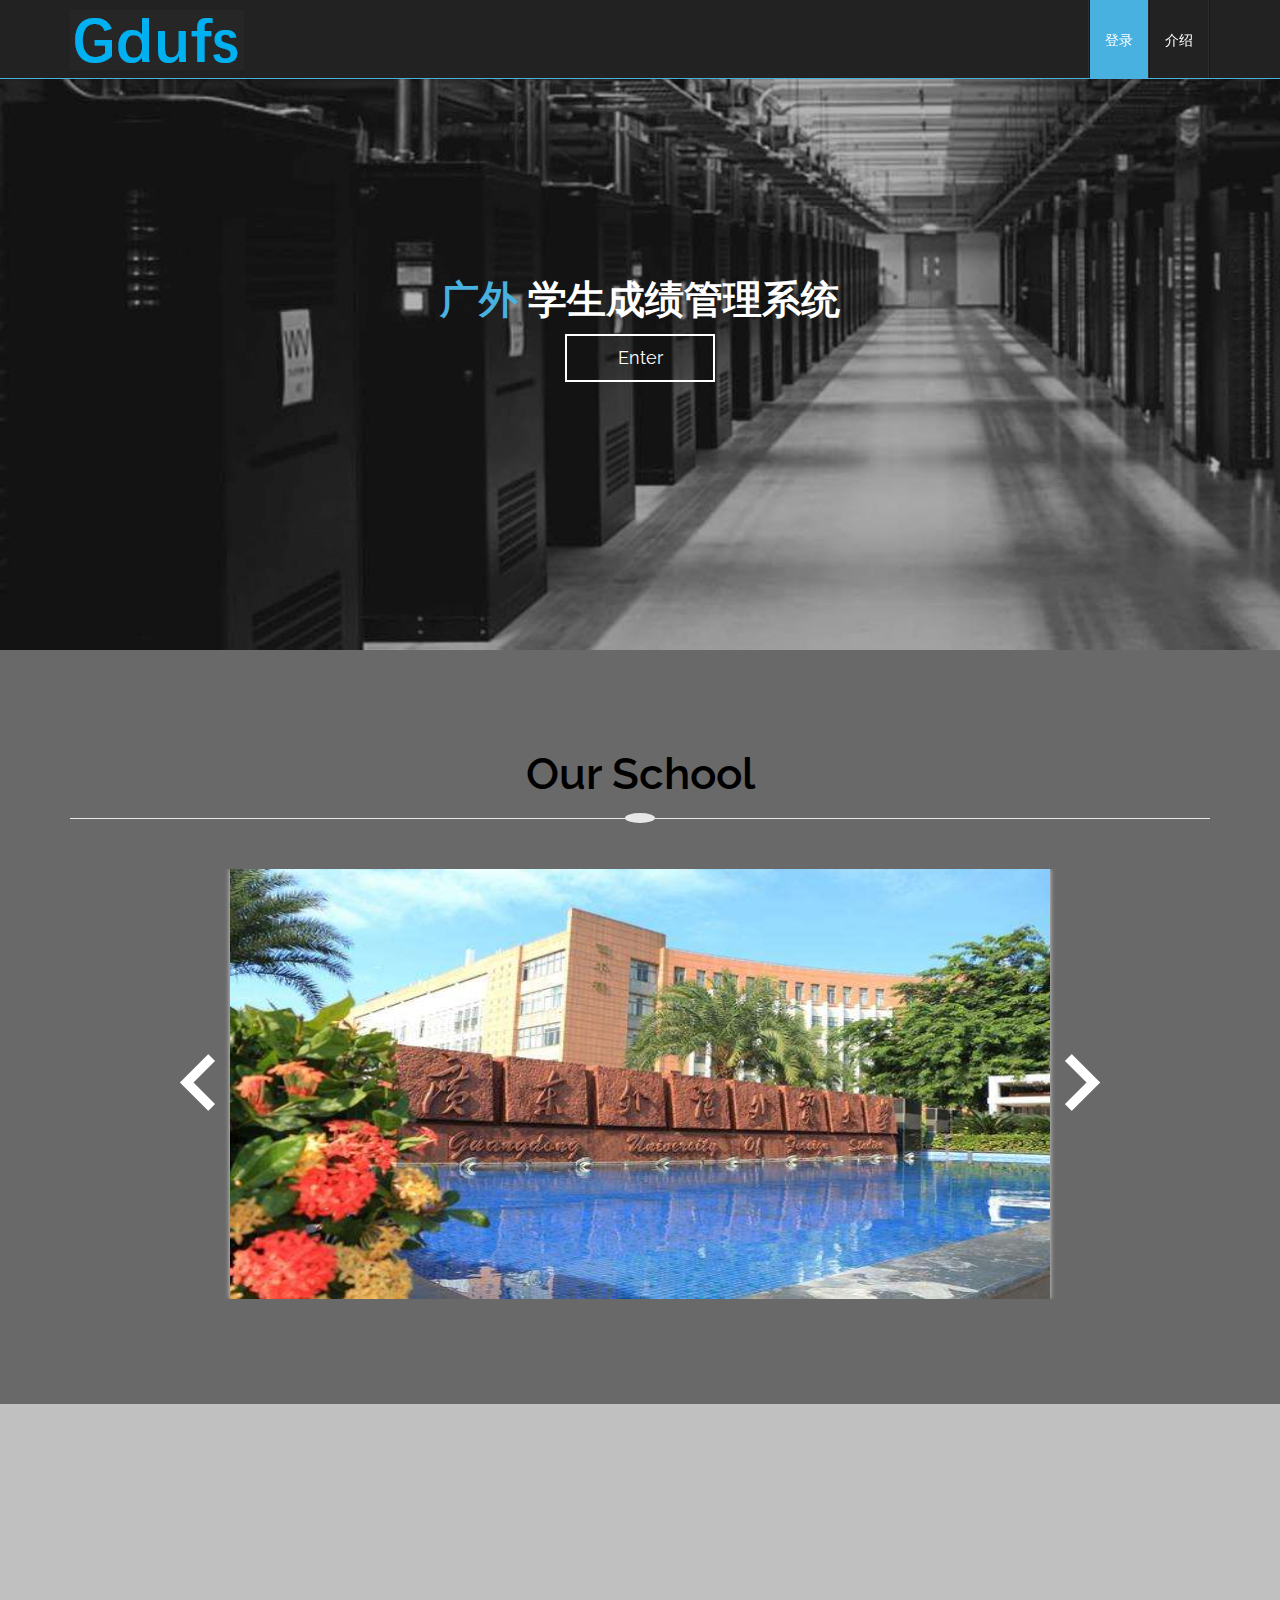
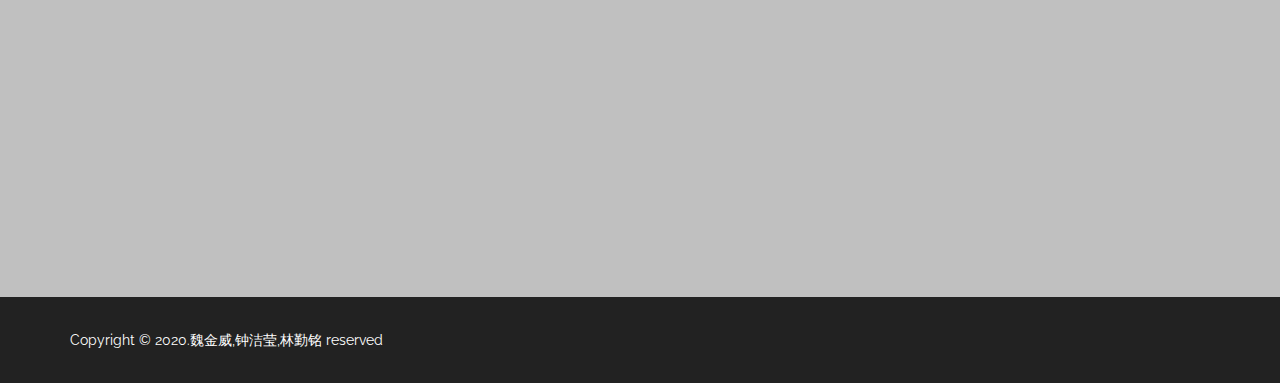
<file: index/index.html>
<!DOCTYPE html>
<html lang="en">
<head>
    <meta charset="utf-8">
    <meta name="viewport" content="width=device-width, initial-scale=1.0">
    <meta name="description" content="">
    <meta name="author" content="webthemez">
    <title>学生成绩管理系统</title>
    <!-- core CSS -->
    <link href="css/bootstrap.min.css" rel="stylesheet">
    <link href="css/animate.min.css" rel="stylesheet">
    <link href="css/styles.css" rel="stylesheet">
    <link href="css/index_style.css" rel="stylesheet" type="text/css">


</head>

<body id="home">
<header id="header">
    <nav id="main-nav" class="navbar navbar-default navbar-fixed-top" role="banner">
        <div class="container">
            <div class="navbar-header"><a class="navbar-brand" href="index.html">
                <img src="images/logo.png" alt="logo"></a>
            </div>
            <div class="collapse navbar-collapse navbar-right">
                <ul class="nav navbar-nav">
                    <li class="scroll active"><a href="#home">登录</a></li>
                    <li class="scroll"><a href="#features">介绍</a></li>
                </ul>
            </div>
        </div>
        <!--/.container-->
    </nav>
    <!--/nav-->
</header>
<!--/header-->

<section id="hero-banner">
    <div class="banner-inner">
        <div class="container">
            <div class="row">
                <div class="col-sm-12">
                    <h2><b>广外</b> 学生成绩管理系统</h2>
                    <a class="btn btn-primary btn-lg" href="../login.html">Enter</a></div>
            </div>
        </div>
    </div>
</section>
<!--/#main-slider-->

<section id="features">
    <div class="container">
        <div class="section-header">
            <h2 class="section-title wow fadeInDown">Our School</h2>
        </div>
        <div id="main">
            <a class="btnLeft" id="btnLeft" href="javascript:void(0);"></a>
            <a class="btnRight" id="btnRight" href="javascript:void(0);"></a>
            <div class="box">
                <img src="images/intro1.jpg" alt="image1" class="image1"/>
                <img src="images/intro2.jpg" alt="image2"/>
                <img src="images/intro3.jpg" alt="image3"/>
            </div>
        </div>
    </div>
</section>
<section id="services">
    <div class="container">
        <div class="section-header">
            <h2 class="section-title wow fadeInDown">Introduction</h2>
            <p class="wow fadeInDown"></p>
        </div>
        <div class="row">
            <div class="features">
                <div class="col-md-4 col-sm-6 wow fadeInUp" data-wow-duration="300ms" data-wow-delay="0ms">
                    <div class="media service-box">
                        <div class="pull-left"><i class="fa fa-futbol-o"></i></div>
                        <div class="media-body">
                            <h4 class="media-heading"><a href="学校简介.html">学校简介</a></h4>
                            <p>一起简单的认识认识</p>
                            <p>广东外语外贸大学^_^</p>
                        </div>
                    </div>
                </div>
                <!--/.col-md-4-->

                <div class="col-md-4 col-sm-6 wow fadeInUp" data-wow-duration="300ms" data-wow-delay="100ms">
                    <div class="media service-box">
                        <div class="pull-left"><i class="fa fa-compass"></i></div>
                        <div class="media-body">
                            <h4 class="media-heading"><a href="校徽校训.html">校徽校训</a></h4>
                            <p>点我浏览广外校徽校训</p>
                        </div>
                    </div>
                </div>
                <!--/.col-md-4-->

                <div class="col-md-4 col-sm-6 wow fadeInUp" data-wow-duration="300ms" data-wow-delay="200ms">
                    <div class="media service-box">
                        <div class="pull-left"><i class="fa fa-database"></i></div>
                        <div class="media-body">
                            <h4 class="media-heading">
                                <a href="校歌.html">校歌</a>
                            </h4>
                            <p>点我一起唱校歌</p>
                        </div>
                    </div>
                </div>
                <!--/.col-md-4-->

            </div>
            <!--features end-->
        </div>
        <!--/.row-->
    </div>
    <!--/.container-->
</section>
<!--services end-->

<footer id="footer">
    <div class="container">
        <div class="row">
            <div class="col-sm-6">Copyright &copy; 2020.魏金威,钟洁莹,林勤铭 reserved</div>
        </div>
    </div>
</footer>


<script type="text/javascript" src="js/jquery2.0.3.min.js"></script>
<script src="js/custom-scripts.js"></script><!--页面滚动右上角切换-->
<script src="js/wow.min.js"></script> <!--页面加载元素呈现-->
<script src="js/pictures.js"></script>
<!--script type="text/javascript" src="js/jquery2.0.3.min.js"></script-->
<!--script type="text/javascript">
(function($){

	var aPage = $('#main .page a');		//分页按钮
	var aImg = $('#main .box img');		//图像集合
	var iSize = aImg.size();		//图像个数
	var index = 0;		//切换索引
	//var t;
	$('#btnLeft').click(function(){		//左边按钮点击
		index--;
		if(index<0){
			index=iSize-1
		}
		change(index)
	})
	$('#btnRight').click(function(){    //右边按钮点击
		index++;
		if(index>iSize-1){
			index=0
		}
		change(index)
	})
	//分页按钮点击
	aPage.click(function(){
	index = $(this).index();
		change(index)
	});
	//切换过程
	function change(index){
		aPage.removeClass('active');
		aPage.eq(index).addClass('active');
		aImg.stop();
		//隐藏除了当前元素，所以图像
		aImg.eq(index).siblings().animate({
			opacity:0
		},1000)
		//显示当前图像
		aImg.eq(index).animate({
			opacity:1
		},1000)
	}

	 
	function autoshow() {
		index=index+1;
		if(index<=iSize-1){
		   change(index);
		}else{
			index=0;
			change(index);
		}
			
	}
	int=setInterval(autoshow,3000);
	function clearInt() {
		$('#btnLeft,#btnRight,.page a').mouseover(function() {
			clearInterval(int);
		})
	
	}
	function setInt() {
		$('#btnLeft,#btnRight,.page a').mouseout(function() {
			int=setInterval(autoshow,3000);
		})
	}
	clearInt();
	setInt();
})(jQuery);
</script-->
</body>
</html>
</file>
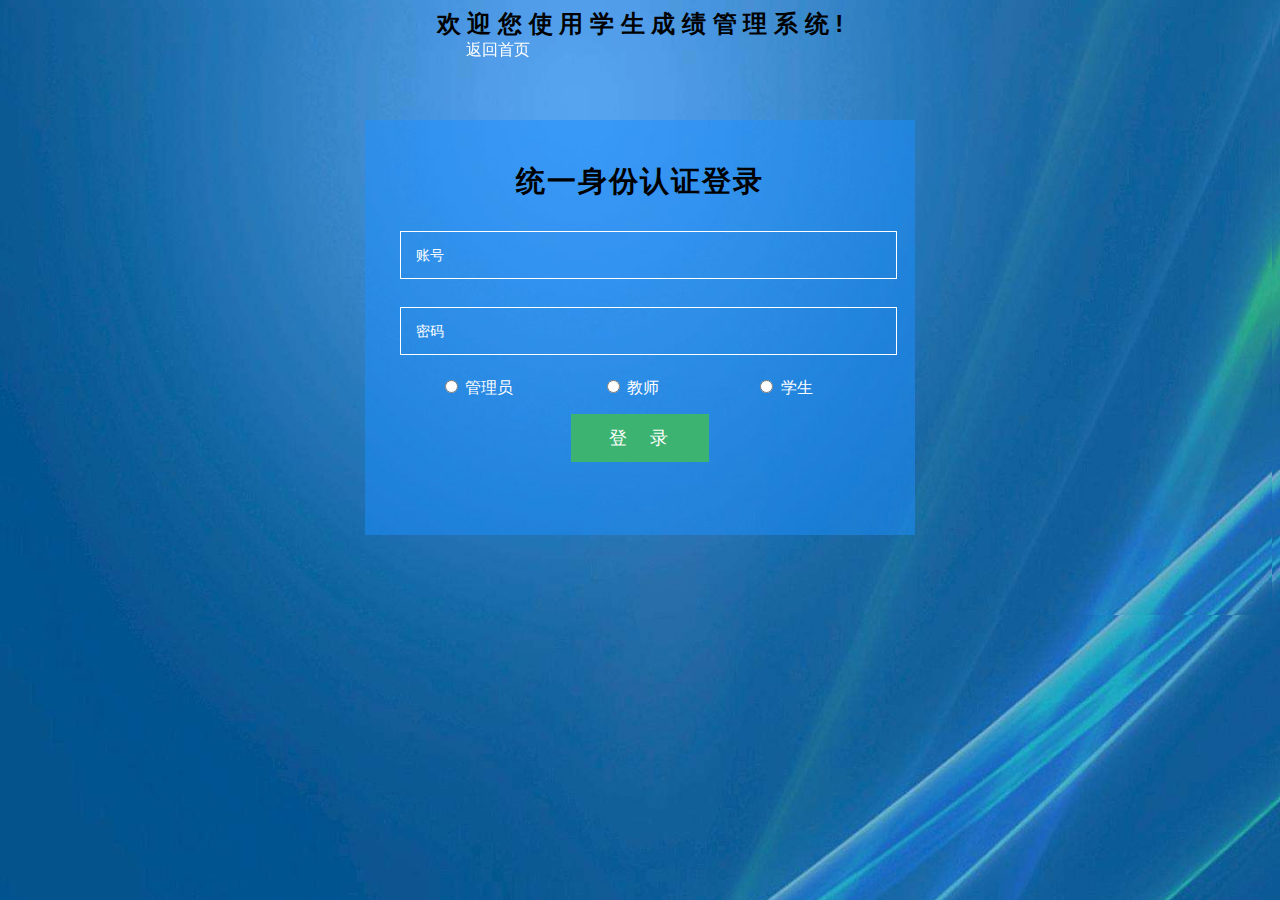
<file: login.html>
<!DOCTYPE html>
<html>
<head>
<title>学生成绩管理系统</title>
<meta charset="utf-8" />
<link href="css/style.css" rel="stylesheet" type="text/css" />
<style type="text/css">
	html, body{
	font-family: 'Roboto', sans-serif;
    font-size: 100%;
    overflow-x: hidden;
    background: url("images/mainbg.jpg") no-repeat 0px 0px;
	background-size:cover;
}
	#fan{
		color: white; 
		float: right; 
		position: fixed;
		right: 750px;
	}
</style>
</head>
<body>
<div class="log-w3">
    <h2 align="center">欢 迎 您 使 用 学 生 成 绩 管 理 系 统 !</h2>
	<a href="index/index.html" id="fan">返回首页</a>
  <div class="w3layouts-main">
    <h2>统一身份认证登录</h2>
    <form action="login.php" method="post" >
      <input type="text" class="in" name="name" placeholder="账号" required="">
      <input type="password" class="in" name="password" placeholder="密码" required="">
      <center>
        <span>
        <input type="radio" name="user" value="1" />
        管理员</span> <span>
        <input type="radio" name="user" value="2" />
        教师</span> <span>
        <input type="radio" name="user" value="3" />
        学生</span>
      </center>
      <div class="clearfix"></div>
      <input type="submit" value="登   录" name="login">
    </form>
  </div>
</div>
	
</body>
</html>
</file>
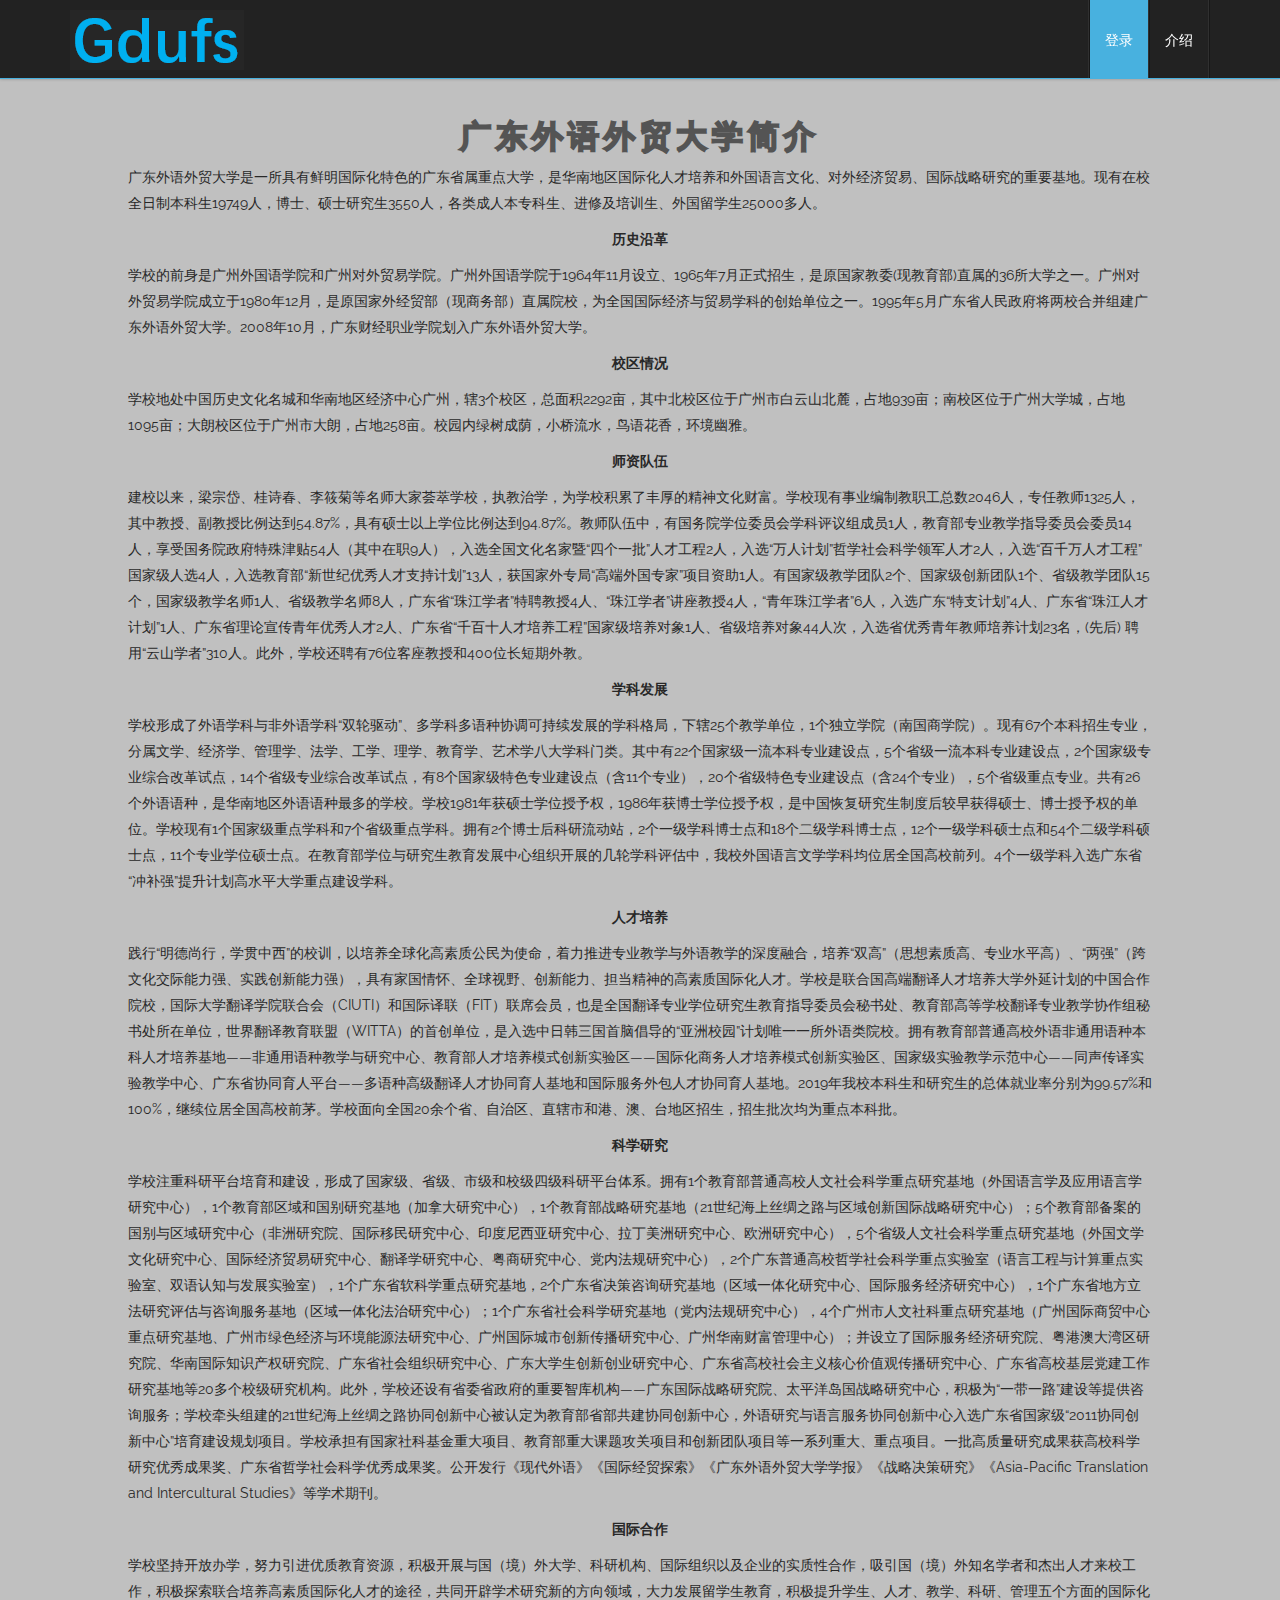
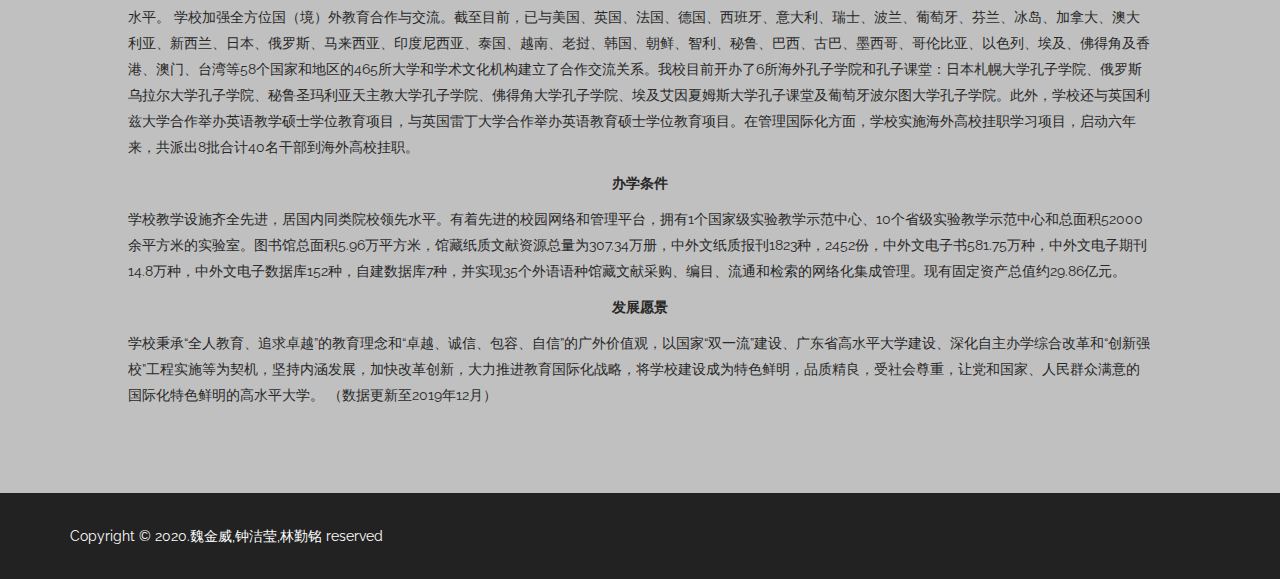
<file: index/学校简介.html>
<!DOCTYPE html>
<html lang="en">
<head>
    <meta charset="utf-8">
    <meta name="viewport" content="width=device-width, initial-scale=1.0">
    <meta name="description" content="">
    <meta name="author" content="webthemez">
    <title>学校简介</title>
    <link href="css/bootstrap.min.css" rel="stylesheet">
    <link href="css/animate.min.css" rel="stylesheet">
    <link href="css/styles.css" rel="stylesheet">
    <link href="css/index_style.css" rel="stylesheet">
</head>

<body id="home">
<header id="header">
    <nav id="main-nav" class="navbar navbar-default navbar-fixed-top" role="banner">
        <div class="container">
            <div class="navbar-header"><a class="navbar-brand" href="index.html"><img src="images/logo.png" alt="logo"></a>
            </div>
            <div class="collapse navbar-collapse navbar-right">
                <ul class="nav navbar-nav">
                    <li class="scroll active"><a href="index.html">登录</a></li>
                    <li class="scroll"><a href="index.html#features">介绍</a></li>
                </ul>
            </div>
        </div>
        <!--/.container-->
    </nav>
    <!--/nav-->
</header>
<!--/header-->
<div class="services" id="services">
    <div class="wrap">
        <h2>广东外语外贸大学简介</h2>
        <div class="line green"><span> </span></div>
        <p>
            广东外语外贸大学是一所具有鲜明国际化特色的广东省属重点大学，是华南地区国际化人才培养和外国语言文化、对外经济贸易、国际战略研究的重要基地。现有在校全日制本科生19749人，博士、硕士研究生3550人，各类成人本专科生、进修及培训生、外国留学生25000多人。</p>
        <p align="center"><strong>历史沿革</strong></p>
        <p>
            学校的前身是广州外国语学院和广州对外贸易学院。广州外国语学院于1964年11月设立、1965年7月正式招生，是原国家教委(现教育部)直属的36所大学之一。广州对外贸易学院成立于1980年12月，是原国家外经贸部（现商务部）直属院校，为全国国际经济与贸易学科的创始单位之一。1995年5月广东省人民政府将两校合并组建广东外语外贸大学。2008年10月，广东财经职业学院划入广东外语外贸大学。</p>
        <p align="center"><strong>校区情况</strong></p>
        <p>
            学校地处中国历史文化名城和华南地区经济中心广州，辖3个校区，总面积2292亩，其中北校区位于广州市白云山北麓，占地939亩；南校区位于广州大学城，占地1095亩；大朗校区位于广州市大朗，占地258亩。校园内绿树成荫，小桥流水，鸟语花香，环境幽雅。</p>
        <p align="center"><strong>师资队伍</strong></p>
        <p>
            建校以来，梁宗岱、桂诗春、李筱菊等名师大家荟萃学校，执教治学，为学校积累了丰厚的精神文化财富。学校现有事业编制教职工总数2046人，专任教师1325人，其中教授、副教授比例达到54.87%，具有硕士以上学位比例达到94.87%。教师队伍中，有国务院学位委员会学科评议组成员1人，教育部专业教学指导委员会委员14人，享受国务院政府特殊津贴54人（其中在职9人），入选全国文化名家暨“四个一批”人才工程2人，入选“万人计划”哲学社会科学领军人才2人，入选“百千万人才工程”国家级人选4人，入选教育部“新世纪优秀人才支持计划”13人，获国家外专局“高端外国专家”项目资助1人。有国家级教学团队2个、国家级创新团队1个、省级教学团队15个，国家级教学名师1人、省级教学名师8人，广东省“珠江学者”特聘教授4人、“珠江学者”讲座教授4人，“青年珠江学者”6人，入选广东“特支计划”4人、广东省“珠江人才计划”1人、广东省理论宣传青年优秀人才2人、广东省“千百十人才培养工程”国家级培养对象1人、省级培养对象44人次，入选省优秀青年教师培养计划23名，(先后)
            聘用“云山学者”310人。此外，学校还聘有76位客座教授和400位长短期外教。</p>
        <p align="center"><strong>学科发展</strong></p>
        <p>
            学校形成了外语学科与非外语学科“双轮驱动”、多学科多语种协调可持续发展的学科格局，下辖25个教学单位，1个独立学院（南国商学院）。现有67个本科招生专业，分属文学、经济学、管理学、法学、工学、理学、教育学、艺术学八大学科门类。其中有22个国家级一流本科专业建设点，5个省级一流本科专业建设点，2个国家级专业综合改革试点，14个省级专业综合改革试点，有8个国家级特色专业建设点（含11个专业），20个省级特色专业建设点（含24个专业），5个省级重点专业。共有26个外语语种，是华南地区外语语种最多的学校。学校1981年获硕士学位授予权，1986年获博士学位授予权，是中国恢复研究生制度后较早获得硕士、博士授予权的单位。学校现有1个国家级重点学科和7个省级重点学科。拥有2个博士后科研流动站，2个一级学科博士点和18个二级学科博士点，12个一级学科硕士点和54个二级学科硕士点，11个专业学位硕士点。在教育部学位与研究生教育发展中心组织开展的几轮学科评估中，我校外国语言文学学科均位居全国高校前列。4个一级学科入选广东省“冲补强”提升计划高水平大学重点建设学科。</p>
        <p align="center"><strong>人才培养</strong></p>
        <p>
            践行“明德尚行，学贯中西”的校训，以培养全球化高素质公民为使命，着力推进专业教学与外语教学的深度融合，培养“双高”（思想素质高、专业水平高）、“两强”（跨文化交际能力强、实践创新能力强），具有家国情怀、全球视野、创新能力、担当精神的高素质国际化人才。学校是联合国高端翻译人才培养大学外延计划的中国合作院校，国际大学翻译学院联合会（CIUTI）和国际译联（FIT）联席会员，也是全国翻译专业学位研究生教育指导委员会秘书处、教育部高等学校翻译专业教学协作组秘书处所在单位，世界翻译教育联盟（WITTA）的首创单位，是入选中日韩三国首脑倡导的“亚洲校园”计划唯一一所外语类院校。拥有教育部普通高校外语非通用语种本科人才培养基地——非通用语种教学与研究中心、教育部人才培养模式创新实验区——国际化商务人才培养模式创新实验区、国家级实验教学示范中心——同声传译实验教学中心、广东省协同育人平台——多语种高级翻译人才协同育人基地和国际服务外包人才协同育人基地。2019年我校本科生和研究生的总体就业率分别为99.57%和100%，继续位居全国高校前茅。学校面向全国20余个省、自治区、直辖市和港、澳、台地区招生，招生批次均为重点本科批。</p>
        <p align="center"><strong>科学研究</strong></p>
        <p>
            学校注重科研平台培育和建设，形成了国家级、省级、市级和校级四级科研平台体系。拥有1个教育部普通高校人文社会科学重点研究基地（外国语言学及应用语言学研究中心），1个教育部区域和国别研究基地（加拿大研究中心），1个教育部战略研究基地（21世纪海上丝绸之路与区域创新国际战略研究中心）；5个教育部备案的国别与区域研究中心（非洲研究院、国际移民研究中心、印度尼西亚研究中心、拉丁美洲研究中心、欧洲研究中心），5个省级人文社会科学重点研究基地（外国文学文化研究中心、国际经济贸易研究中心、翻译学研究中心、粤商研究中心、党内法规研究中心），2个广东普通高校哲学社会科学重点实验室（语言工程与计算重点实验室、双语认知与发展实验室），1个广东省软科学重点研究基地，2个广东省决策咨询研究基地（区域一体化研究中心、国际服务经济研究中心），1个广东省地方立法研究评估与咨询服务基地（区域一体化法治研究中心）；1个广东省社会科学研究基地（党内法规研究中心），4个广州市人文社科重点研究基地（广州国际商贸中心重点研究基地、广州市绿色经济与环境能源法研究中心、广州国际城市创新传播研究中心、广州华南财富管理中心）；并设立了国际服务经济研究院、粤港澳大湾区研究院、华南国际知识产权研究院、广东省社会组织研究中心、广东大学生创新创业研究中心、广东省高校社会主义核心价值观传播研究中心、广东省高校基层党建工作研究基地等20多个校级研究机构。此外，学校还设有省委省政府的重要智库机构——广东国际战略研究院、太平洋岛国战略研究中心，积极为“一带一路”建设等提供咨询服务；学校牵头组建的21世纪海上丝绸之路协同创新中心被认定为教育部省部共建协同创新中心，外语研究与语言服务协同创新中心入选广东省国家级“2011协同创新中心”培育建设规划项目。学校承担有国家社科基金重大项目、教育部重大课题攻关项目和创新团队项目等一系列重大、重点项目。一批高质量研究成果获高校科学研究优秀成果奖、广东省哲学社会科学优秀成果奖。公开发行《现代外语》《国际经贸探索》《广东外语外贸大学学报》《战略决策研究》《Asia-Pacific
            Translation and Intercultural Studies》等学术期刊。</p>
        <p align="center"><strong>国际合作</strong></p>
        <p>
            学校坚持开放办学，努力引进优质教育资源，积极开展与国（境）外大学、科研机构、国际组织以及企业的实质性合作，吸引国（境）外知名学者和杰出人才来校工作，积极探索联合培养高素质国际化人才的途径，共同开辟学术研究新的方向领域，大力发展留学生教育，积极提升学生、人才、教学、科研、管理五个方面的国际化水平。

            学校加强全方位国（境）外教育合作与交流。截至目前，已与美国、英国、法国、德国、西班牙、意大利、瑞士、波兰、葡萄牙、芬兰、冰岛、加拿大、澳大利亚、新西兰、日本、俄罗斯、马来西亚、印度尼西亚、泰国、越南、老挝、韩国、朝鲜、智利、秘鲁、巴西、古巴、墨西哥、哥伦比亚、以色列、埃及、佛得角及香港、澳门、台湾等58个国家和地区的465所大学和学术文化机构建立了合作交流关系。我校目前开办了6所海外孔子学院和孔子课堂：日本札幌大学孔子学院、俄罗斯乌拉尔大学孔子学院、秘鲁圣玛利亚天主教大学孔子学院、佛得角大学孔子学院、埃及艾因夏姆斯大学孔子课堂及葡萄牙波尔图大学孔子学院。此外，学校还与英国利兹大学合作举办英语教学硕士学位教育项目，与英国雷丁大学合作举办英语教育硕士学位教育项目。在管理国际化方面，学校实施海外高校挂职学习项目，启动六年来，共派出8批合计40名干部到海外高校挂职。</p>
        <p align="center"><strong>办学条件</strong></p>
        <p>
            学校教学设施齐全先进，居国内同类院校领先水平。有着先进的校园网络和管理平台，拥有1个国家级实验教学示范中心、10个省级实验教学示范中心和总面积52000余平方米的实验室。图书馆总面积5.96万平方米，馆藏纸质文献资源总量为307.34万册，中外文纸质报刊1823种，2452份，中外文电子书581.75万种，中外文电子期刊14.8万种，中外文电子数据库152种，自建数据库7种，并实现35个外语语种馆藏文献采购、编目、流通和检索的网络化集成管理。现有固定资产总值约29.86亿元。</p>
        <p align="center"><strong>发展愿景</strong></p>
        <p>
            学校秉承“全人教育、追求卓越”的教育理念和“卓越、诚信、包容、自信”的广外价值观，以国家“双一流”建设、广东省高水平大学建设、深化自主办学综合改革和“创新强校”工程实施等为契机，坚持内涵发展，加快改革创新，大力推进教育国际化战略，将学校建设成为特色鲜明，品质精良，受社会尊重，让党和国家、人民群众满意的国际化特色鲜明的高水平大学。

            （数据更新至2019年12月）</p>
    </div>
</div>
<!--services-->

<footer id="footer">
    <div class="container">
        <div class="row">
            <div class="col-sm-6">Copyright &copy; 2020.魏金威,钟洁莹,林勤铭 reserved</div>
        </div>
    </div>
</footer>
<!--/#footer-->

</body>
</html>
</file>
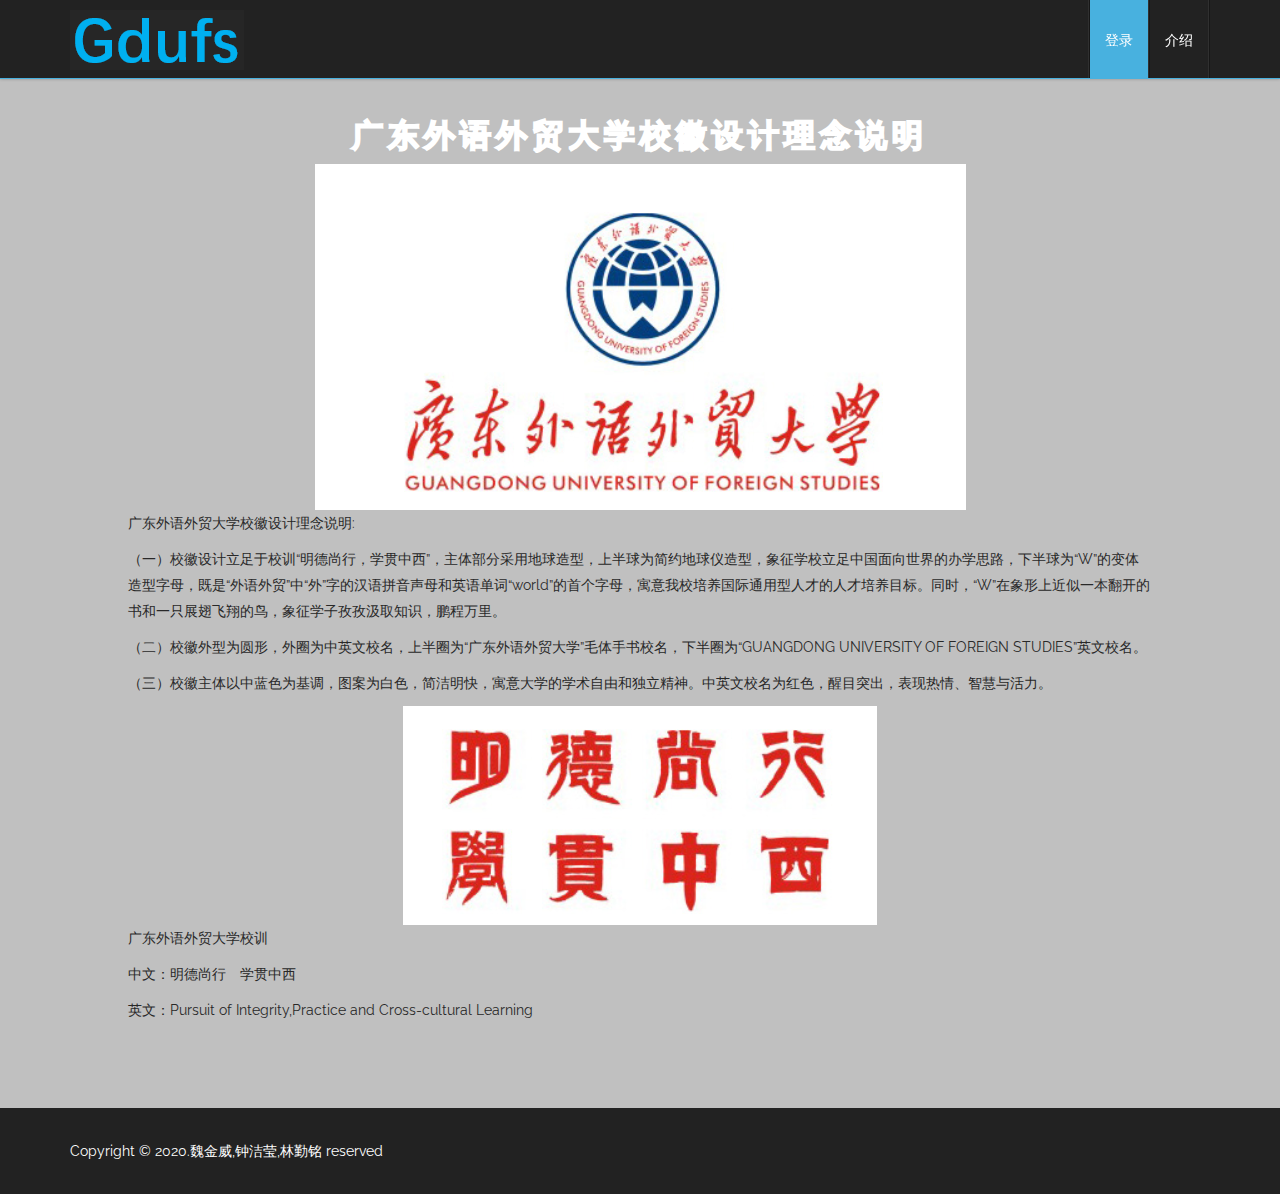
<file: index/校徽校训.html>
<!DOCTYPE html>
<html lang="en">
<head>

    <meta charset="utf-8">
    <meta name="viewport" content="width=device-width, initial-scale=1.0">
    <meta name="description" content="">
    <meta name="author" content="webthemez">
    <title>校徽校训</title>
    <!-- core CSS -->
    <link href="css/bootstrap.min.css" rel="stylesheet">
    <link href="css/animate.min.css" rel="stylesheet">
    <link href="css/styles.css" rel="stylesheet">
    <link href="css/index_style.css" rel="stylesheet">

</head>

<body id="home">

<header id="header">
    <nav id="main-nav" class="navbar navbar-default navbar-fixed-top" role="banner">
        <div class="container">
            <div class="navbar-header">
                <a class="navbar-brand" href="index.html"><img src="images/logo.png" alt="logo"></a>
            </div>

            <div class="collapse navbar-collapse navbar-right">
                <ul class="nav navbar-nav">
                    <li class="scroll active"><a href="index.html">登录</a></li>
                    <li class="scroll"><a href="index.html#features">介绍</a></li>

                </ul>
            </div>
        </div><!--/.container-->
    </nav><!--/nav-->
</header><!--/header-->
<div class="services" id="services">
    <div class="wrap">


        <h2 style="color: white;font-family: '宋体'">广东外语外贸大学校徽设计理念说明</h2>

        <div class="line green"><span> </span></div>

        <div align="center"><img src="images/pack2-1.png" width="651" height="346" alt="p1"></div>


        <p>广东外语外贸大学校徽设计理念说明:</p>


        <p>
            （一）校徽设计立足于校训“明德尚行，学贯中西”，主体部分采用地球造型，上半球为简约地球仪造型，象征学校立足中国面向世界的办学思路，下半球为“W”的变体造型字母，既是“外语外贸”中“外”字的汉语拼音声母和英语单词“world”的首个字母，寓意我校培养国际通用型人才的人才培养目标。同时，“W”在象形上近似一本翻开的书和一只展翅飞翔的鸟，象征学子孜孜汲取知识，鹏程万里。</p>

        <p>（二）校徽外型为圆形，外圈为中英文校名，上半圈为“广东外语外贸大学”毛体手书校名，下半圈为“GUANGDONG UNIVERSITY OF FOREIGN STUDIES”英文校名。</p>

        <p>（三）校徽主体以中蓝色为基调，图案为白色，简洁明快，寓意大学的学术自由和独立精神。中英文校名为红色，醒目突出，表现热情、智慧与活力。</p>
        <div align="center"><img src="images/pack2-2.png" width="474" height="219" alt="p2"></div>
        <p>广东外语外贸大学校训</p>

        <p> 中文：明德尚行　学贯中西</p>


        <p> 英文：Pursuit of Integrity,Practice and Cross-cultural Learning</p>


    </div>


</div>

<footer id="footer">
    <div class="container">
        <div class="row">
            <div class="col-sm-6">Copyright &copy; 2020.魏金威,钟洁莹,林勤铭 reserved</div>

        </div>
    </div>


</footer><!--/#footer-->

<script src="js/jquerys.js"></script>
<script src="js/wow.min.js"></script>
<script src="js/custom-scripts.js"></script>
</body>
</html>
</file>
<file: index/css/styles.css>
@import url(http://fonts.googleapis.com/css?family=Raleway:400,700,500);

body {
    padding-top: 100px;
    background: #696969;
    font-family: 'Raleway', sans-serif;
    font-weight: 400;
    color: #282828;
    line-height: 26px;
    padding: 0;
}

.wrap {
    width: 80%;
    margin: 0 auto;
    transition: all .2s linear;
    -moz-transition: all .2s linear; /* firefox */
    -webkit-transition: all .2s linear; /* safari and chrome */
    -o-transition: all .2s linear; /* opera */
    -ms-transition: all .2s linear;
}

.services h2, .team h2, .Skills h2, .portfolio-grid h2, .about h2, .feedback h2 {
    font-size: 2.2em;
    color: #545454;
    text-align: center;
    text-transform: uppercase;
    letter-spacing: 5px;
    -webkit-text-stroke-width: 2px;
}

h1,
h2,
h3,
h4,
h5,
h6 {
    font-weight: 600;
    font-family: 'Raleway', sans-serif;
}

a {
    color: #696969;
    -webkit-transition: color 400ms, background-color 400ms;
    -moz-transition: color 400ms, background-color 400ms;
    -o-transition: color 400ms, background-color 400ms;
    transition: color 400ms, background-color 400ms;
}

a:hover,
a:focus {
    text-decoration: none;
    color: #2a95be;
}

hr {
    border-top: 1px solid #e5e5e5;
    border-bottom: 1px solid #fff;
}

.gradiant {
    background-image: -moz-linear-gradient(90deg, #2caab3 0%, #2c8cb3 100%);
    background-image: -webkit-linear-gradient(90deg, #2caab3 0%, #2c8cb3 100%);
    background-image: -ms-linear-gradient(90deg, #2caab3 0%, #2c8cb3 100%);
}

.gradiant-horizontal {
    background-image: -moz-linear-gradient(4deg, #2caab3 0%, #2c8cb3 100%);
    background-image: -webkit-linear-gradient(4deg, #2caab3 0%, #2c8cb3 100%);
    background-image: -ms-linear-gradient(4deg, #2caab3 0%, #2c8cb3 100%);
}

.section-header {
    margin-bottom: 50px;
}

.section-header p {
    text-align: center;
}

.section-header .section-title {
    font-size: 44px;
    color: #48B1DF;
    position: relative;
    padding-bottom: 20px;
    margin: 0 0 20px;

    border-bottom: 1px solid #E7E7E7;

    display: block;
    text-align: center;
}

.section-header .section-title:before {
    content: "";
    position: absolute;
    width: 140px;
    bottom: -5px;
    right: 0;
    width: 30px;
    background: rgb(231, 231, 231);
    border-radius: 50%;
    margin: 0 auto;
    left: 0;
    right: 0;
    height: 10px;
}

.btn {
    border-width: 0;
    border-radius: 0;
}

.btn.btn-primary {
    background: #48B1DF;
}

.btn.btn-primary:hover,
.btn.btn-primary:focus {
    background: #88BD40;
}

.listarrow {
    padding: 0px;
}

.listarrow li {
    list-style: none;
    margin: 0px;
    padding: 0px;
}

.listarrow li i {
    padding-right: 15px;
    color: #48B1DF;
}

.column-title {
    margin-top: 0;
    padding-bottom: 15px;
    border-bottom: 1px solid #eee;
    margin-bottom: 15px;
    position: relative;
}

.column-title:after {
    content: " ";
    position: absolute;
    bottom: -1px;
    left: 0;
    width: 40%;
}

ul.nostyle {
    list-style: none;
    padding: 0;
    margin-bottom: 20px;
}

ul.nostyle i {
    color: #45aed6;
}

.scaleIn {
    -webkit-animation-name: scaleIn;
    animation-name: scaleIn;
}

.navbar-toggle {
    border-radius: 0;
}

.navbar-default .navbar-collapse, .navbar-default .navbar-form {
    border-color: #A3A3A3;
}

.navbar-nav > li > a {
    text-transform: uppercase;
}

@-webkit-keyframes scaleIn {
    0% {
        opacity: 0;
        -webkit-transform: scale(0);
        transform: scale(0);
    }
    100% {
        opacity: 1;
        -webkit-transform: scale(1);
        transform: scale(1);
    }
}

@keyframes scaleIn {
    0% {
        opacity: 0;
        -webkit-transform: scale(0);
        -ms-transform: scale(0);
        transform: scale(0);
    }
    100% {
        opacity: 1;
        -webkit-transform: scale(1);
        -ms-transform: scale(1);
        transform: scale(1);
    }
}

/*************************
*******Header******
**************************/
#main-nav.navbar-default {
    background: #FFFFFF;
}

#main-nav.navbar-default .navbar-nav > li.active > a, #main-nav.navbar-default .navbar-nav > li.open > a, #main-nav.navbar-default .navbar-nav > li:hover > a {
    background: rgb(72, 177, 223);
    color: #FFFFFF;
}

.navbar.navbar-default {
    border: 0;
    border-radius: 0;
    margin-bottom: 0;
}

.navbar.navbar-default .navbar-toggle {
    margin-top: 32px;
}

.navbar.navbar-default .navbar-brand {
    height: auto;
    padding: 10px 15px 1px;
}

.navbar-default .navbar-nav > li > a:hover, .navbar-default .navbar-nav > li > a:focus {
    color: #FFFFFF;

    background: #717075;
}

.navbar-default .navbar-nav > li > a {
    color: #FFFFFF;
}

#main-nav.navbar-default {
    background: #222;
    border-bottom: #48B1DF 1px solid;
}

.navbar-nav > li {
    border-right: 1px solid #303030;
    border-left: 1px solid #171717;
}


@media only screen and (min-width: 768px) {
    #main-nav.navbar-default {
        -webkit-box-shadow: 0 0 3px 0 rgba(0, 0, 0, 0.1);
        box-shadow: 0 0 3px 0 rgba(0, 0, 0, 0.26);
    }

    #main-nav.navbar-default .navbar-nav > li > a {
        padding-top: 30px;
        padding-bottom: 24px;

        border-bottom: 4px solid transparent;
    }

    .navbar-default .navbar-nav > li > a {
        color: #FFFFFF;
    }

    #main-nav.navbar-default .navbar-nav > li.active > a,
    #main-nav.navbar-default .navbar-nav > li.open > a,
    #main-nav.navbar-default .navbar-nav > li:hover > a {
        background: #48B1DF;

        color: #FFF;

    }

    #main-nav.navbar-default .dropdown-menu {
        padding: 0 20px;
        min-width: 220px;
        background-color: rgba(26, 28, 40, 0.9);
        border: 0;
        border-radius: 0;
        box-shadow: none;
        -webkit-box-shadow: none;
        background-clip: inherit;
    }

    #main-nav.navbar-default .dropdown-menu > li {
        border-left: 3px solid transparent;
        margin-left: -20px;
        padding-left: 17px;
        -webit-transition: border-color 400ms;
        transition: border-color 400ms;
    }

    #main-nav.navbar-default .dropdown-menu > li > a {
        padding: 15px 0;
        color: #A8A8A8;
    }

    #main-nav.navbar-default .dropdown-menu > li:first-child > a {
        border-top: 0;
    }

    #main-nav.navbar-default .dropdown-menu > li.active,
    #main-nav.navbar-default .dropdown-menu > li.open,
    #main-nav.navbar-default .dropdown-menu > li:hover {
        border-left-color: #45aed6;
    }

    #main-nav.navbar-default .dropdown-menu > li.active > a,
    #main-nav.navbar-default .dropdown-menu > li.open > a,
    #main-nav.navbar-default .dropdown-menu > li:hover > a {
        color: #45aed6;
        background-color: transparent;
    }
}

#hero-banner {
    overflow: hidden;
    height: 650px;
    background: url('../images/banner/banner.jpg');
    background-size: cover;
    color: #fff;
}

#hero-banner.item {
    height: 558px;
    background-repeat: no-repeat;
    background-position: 50% 0;
    background-size: cover;
}

#hero-banner.banner-inner {
    position: absolute;
    top: 0;
    left: 0;
    width: 100%;
    height: 100%;
    color: #000;
}

#hero-banner h2 {
    margin-top: 275px;
    font-size: 39px;
    line-height: 49px;
    text-align: center;
}

#hero-banner h2 b {
    color: #48B1DF;
}

#hero-banner p {
    font-size: 22px;
    margin-bottom: 20px;
    line-height: 35px;
    text-align: center
}

#hero-banner a {
    text-align: center;
    width: 150px;
    margin: 0 auto;
    display: block;
    background: transparent;
    border: 2px solid #fff;
}

#hero-banner a:hover {
    text-align: center;
    width: 150px;
    margin: 0 auto;
    display: block;
    background: #fff;
    border: 2px solid #fff;
    color: #000;
}

#hero-banner.banner-inner h2 > span {
    color: #45aed6;
}

#hero-banner.banner-inner .btn {
    margin-top: 10px;
}

#hero-text {
    padding: 50px 0;
    border-top: 1px solid #FFFFFF;
}

#hero-text h2 {
    margin-top: 0;
}

#hero-text .btn {
    margin-top: 40px;
}

#cta2 {
    background: #45b1da;
    color: #fff;
    padding-top: 70px;
}

#cta2 .btn {
    margin-top: 10px;
}

#cta2 h2 {
    color: #fff;
    font-size: 44px;
    line-height: 1;
}

#cta2 h2 > span {
    color: #45aed6;
}

#features h2, #portfolio p {
    color: #000000;
}

#features {
    padding: 100px 0;
    background: #696969;
    color: #000;
}

#features .media.service-box:first-child {
    margin-top: 80px;
}

#services, #features {
    padding: 100px 0 75px;
}

.media.service-box {
    margin: 25px 0 36px;
    padding: 20px;
    padding-left: 100px;
    position: relative;
}

.media.service-box .pull-left {
    margin-right: 20px;
}

.media.service-box .pull-left > i {
    font-size: 35px;
    /* height: 94px; */
    line-height: 53px;
    text-align: center;
    width: 79px;
    color: #085C98;
    /* background:#fff; */
    /* box-shadow: inset 0 0 0 1px #d7d7d7; */
    /* -webkit-box-shadow: inset 0 0 0 1px #d7d7d7; */
    transition: background-color 400ms, background-color 400ms;
    position: absolute;
    padding: 14px;
    /* height: 100%; */
    left: 5px;
    top: 25px;
    vertical-align: middle;
    background: rgb(240, 240, 240);
    border-radius: 50% 0 50% 50%;
    height: 80px;
}

.features .media.service-box .pull-left > i {
    color: #48B1DF;
}

.media.service-box:hover .pull-left > i {
}

#portfolio {
    padding: 100px 0;
    background: #FFFFFF;
}

#portfolio .portfolio-filter {
    list-style: none;
    padding: 0;
    margin: 0 0 50px;
    display: inline-block;
}

#portfolio .portfolio-filter > li {
    float: left;
    display: block;
}

#portfolio .portfolio-filter > li a {
    display: block;
    padding: 7px 15px;
    margin: 0px 2px;
    color: #222222;
    position: relative;
    border-bottom: 2px solid transparent;
    background: #E5E5E5;
}

#portfolio .portfolio-filter > li a:hover,
#portfolio .portfolio-filter > li a.active {
    background: #48B1DF;
    color: #FFFFFF;
}

#portfolio .portfolio-items {
    margin: -15px;
}

#portfolio .portfolio-item {
    width: 24.9%;
    float: left;
    padding: 8px;
    -webkit-box-sizing: border-box;
    -moz-box-sizing: border-box;
    -o-box-sizing: border-box;
    -ms-box-sizing: border-box;
    box-sizing: border-box;
}

#portfolio .portfolio-item .portfolio-item-inner {
    position: relative;
}

#portfolio .portfolio-item .portfolio-item-inner .portfolio-info {
    opacity: 0;
    transition: opacity 400ms;
    -webkit-transition: opacity 400ms;
    position: absolute;
    bottom: 0;
    left: 0;
    right: 0;
    text-align: center;
    padding: 18px 0 0;
    background: rgba(0, 0, 0, 0.5);
    color: #fff;
    height: 100%;
}

#portfolio .portfolio-item .portfolio-item-inner .portfolio-info h3 {
    font-size: 16px;
    line-height: 1;
    margin: 0;
    color: #fff;
}

#portfolio .portfolio-item .portfolio-item-inner .portfolio-info .preview {
    width: 36px;
    height: 36px;
    line-height: 36px;
    text-align: center;
    color: #FFFFFF;
    display: block;
    text-align: center;
    margin: 15px auto;
    font-size: 36px;
    border: 0;
}

#portfolio .portfolio-item:hover .portfolio-info {
    opacity: 1;
}

/* Start: Recommended Isotope styles */
/**** Isotope Filtering ****/
.isotope-item {
    z-index: 2;
}

.isotope-hidden.isotope-item {
    pointer-events: none;
    z-index: 1;
}

/**** Isotope CSS3 transitions ****/
.isotope,
.isotope .isotope-item {
    -webkit-transition-duration: 0.8s;
    -moz-transition-duration: 0.8s;
    -ms-transition-duration: 0.8s;
    -o-transition-duration: 0.8s;
    transition-duration: 0.8s;
}

.isotope {
    -webkit-transition-property: height, width;
    -moz-transition-property: height, width;
    -ms-transition-property: height, width;
    -o-transition-property: height, width;
    transition-property: height, width;
}

.isotope .isotope-item {
    -webkit-transition-property: -webkit-transform, opacity;
    -moz-transition-property: -moz-transform, opacity;
    -ms-transition-property: -ms-transform, opacity;
    -o-transition-property: -o-transform, opacity;
    transition-property: transform, opacity;
}

/**** disabling Isotope CSS3 transitions ****/
.isotope.no-transition,
.isotope.no-transition .isotope-item,
.isotope .isotope-item.no-transition {
    -webkit-transition-duration: 0s;
    -moz-transition-duration: 0s;
    -ms-transition-duration: 0s;
    -o-transition-duration: 0s;
    transition-duration: 0s;
}

/* End: Recommended Isotope styles */
/* disable CSS transitions for containers with infinite scrolling*/
.isotope.infinite-scrolling {
    -webkit-transition: none;
    -moz-transition: none;
    -ms-transition: none;
    -o-transition: none;
    transition: none;
}

.img-thumbnail {
    display: inline-block;
    max-width: 100%;
    height: auto;
    line-height: 1.42857143;
    border: 1px solid #ddd;
    border-radius: 0px;
    padding: 0px;
    -webkit-transition: all .2s ease-in-out;
    -o-transition: all .2s ease-in-out;
    transition: all .2s ease-in-out;
    margin-bottom: 15px;
}

#testimonial {
    background: #222222;
    background-size: cover;
    padding: 100px 0;
    color: #fff;
}

#testimonial h2 {
    color: #fff;
}

#testimonial h4 {
    color: #fff;
    margin-bottom: 8px;
}

#testimonial small {
    display: block;
    margin-bottom: 10px;
    color: rgba(255, 255, 255, 0.7);
}

#testimonial .btns {
    margin-top: 10px;
}

#carousel-testimonial a.btn.btn-primary.btn-sm {
    background: transparent;
    border: 1px solid rgba(255, 255, 255, 0.2);
    margin: 0 8px;
}

#about {
    padding: 100px 0;
    background: #F0F0F0;
}

/*Team*/
#our-team {
    padding: 100px 0;
}

#our-team .team-member {
    padding: 0;
}

#our-team .team-member .team-img {
    margin: 0;
}

#our-team .team-member .team-info {
    background: #E5E5E5;
    color: #222222;
    padding: 7px 0;
}

#our-team .team-member:hover .social-icons > li > a {
    color: #48B1DF;
}

#our-team .social-icons {
    list-style: none;
    padding: 0;
    margin: 0;
    -webkit-transition: height 1s; /* For Safari 3.1 to 6.0 */
    transition: height 1s;
    background: #F4F4F4;
    padding: 6px 0 6px;
}

#our-team .social-icons > li {
    display: inline-block;
}

#our-team .social-icons > li > a {
    display: block;
    width: 32px;
    height: 32px;
    line-height: 32px;
    text-align: center;
    color: #48B1DF;
    background: transparent;
    border-radius: 3px;
    border: 1px solid #48B1DF;
    margin: 5px 10px;
}

/*Testimonial Area*/

.testimonial-area {
    padding-bottom: 60px;
}

.single-testimonial {
    margin-bottom: 30px;
}

.single-testimonial blockquote {
    padding: 15px 20px;
    margin-bottom: 22px;
    position: relative;
    -webkit-transition: all .5s ease;
    -moz-transition: all .5s ease;
    transition: all .5s ease;
    font-size: 14px;
    background: rgba(52, 52, 52, 1);

    color: #919191;
    line-height: 22px;

    border-radius: 40px 10px 10px 0;
    border: 0;
}

.single-testimonial blockquote:after {
    /* position:absolute; */
    /* bottom:-19px; */
    /* left:45px; */
    content: "";
    /* border-top: 19px solid rgba(255, 255, 255, 0.29); */

    /* border-right: 22px solid transparent; */
}

.single-testimonial img {
    border-radius: 0px 50% 50%;
}

.single-testimonial h5 {
    padding: 8px 0 0px;
    font-size: 16px;
    color: #48B1DF;
}

.progress {
    -webkit-box-shadow: none;
    box-shadow: none;
    background: #eeeeee;
}

.progress .progress-bar.progress-bar-primary {
    background-image: -moz-linear-gradient(4deg, #2caab3 0%, #2c8cb3 100%);
    background-image: -webkit-linear-gradient(4deg, #2caab3 0%, #2c8cb3 100%);
    background-image: -ms-linear-gradient(4deg, #2caab3 0%, #2c8cb3 100%);
    -webkit-box-shadow: none;
    box-shadow: none;
}

.nav.main-tab {
    background: #eee;
    border-bottom: 3px solid #222534;
    border-radius: 3px 3px 0 0;
}

.nav.main-tab > li > a {
    color: #272727;
}

.nav.main-tab > li.active > a {
    background: #222534;
    color: #45aed6;
}

.nav.main-tab > li:first-child > a {
    border-radius: 3px 0 0 0;
}

.nav.main-tab > li:last-child > a {
    border-radius: 0 3px 0 0;
}

.navbar-nav {
    margin: 0;
    border-left: 1px solid #303030;
    border-right: 1px solid #171717;
}

.tab-content {
    border: 1px solid #eee;
    border-top: 0;
    padding: 20px 20px 10px;
    border-radius: 0 0 3px 3px;
}

.panel-default {
    border-color: #eee;
}

.panel-default > .panel-heading {
    background-color: #fff;
    border-color: #eee;
}

.panel-default > .panel-heading .panel-title {
    font-size: 14px;
    font-weight: normal;
}

.panel-default > .panel-heading + .panel-collapse > .panel-body {
    border-top-color: #eee;
}

#business-stats {
    padding: 100px 0 70px;
    background: #222222;
    background-size: cover;
    color: #fff;
}

#business-stats h1,
#business-stats h2,
#business-stats h3,
#business-stats h4 {
    color: #fff;
}

#business-stats strong {
    display: block;
    margin-bottom: 30px;
}

.business-stats {
    display: inline-block;
    width: 140px;
    height: 140px;
    font-size: 24px;
    line-height: 140px;
    border: 4px solid #48B1DF;
    border-radius: 100px;
    margin-bottom: 20px;
}

#pricing {
    padding: 100px 0 70px;
}

#pricing ul.pricing {
    list-style: none;
    padding: 0;
    margin: 70px 0 30px;
    border: 1px solid #D0D0D0;
    padding: 15px;
    text-align: center;
    background: #E7E7E7;
}

#pricing ul.pricing li {
    display: block;
    padding: 10px;
}

#pricing ul.pricing li.plan-header {
    background: #222222;
    margin: -15px -15px 10px;
    padding: 15px 15px 30px;
    border: 0;
    color: #fff !important;
}

#pricing ul.pricing li.plan-header .price-duration {
    position: relative;
    margin-top: 15px;
    top: -10px;
    display: inline-block;
    width: 100%;
    height: 116px;
    color: #FFF;
}

#pricing ul.pricing li.plan-header .price-duration > span {
    display: block;
    line-height: 1;
}

#pricing ul.pricing li.plan-header .price-duration > span.price {
    font-size: 24px;
    font-weight: 700;
    margin-top: 35px;
}

#pricing ul.pricing li.plan-header .price-duration > span.duration {
    margin-top: 5px;
}

#pricing ul.pricing li.plan-header .plan-name {
    margin-top: 10px;
    font-size: 24px;
    color: #FFFFFF;
    font-weight: bold;
    line-height: 1;
    text-transform: uppercase;
}

#pricing ul.pricing.featured {
    background: #E7E7E7;
    border: 0;
    color: #222;
}

#pricing ul.pricing.featured li.plan-header .price-duration {
    color: #fff;
}

#pricing ul.pricing.featured li.plan-header {
    background: #48B1DF;
}

#pricing ul.pricing.featured li.plan-header .plan-name {
    color: #fff;
}

#contact-us {
    padding: 100px 0 10px;
}

#contact-us h1,
#contact-us h2 {
}

/*Contact*/
.contact-info {
    padding: 60px 0;
}

.contact-info address {
    margin-bottom: 20px;
    font-style: normal;
    line-height: 27px;
    font-size: 15px;
}

.contact-info .form-control {
    padding: 6px 12px;
    border-radius: 0;
}

.business-stats:before {
    content: '';
    margin: 17px;
    display: block;
    border: currentcolor;
    height: 100px;
    border-radius: 50%;
    position: absolute;
    width: 100px;
}

/***********************
********* Footer ******
************************/
#footer {
    padding-top: 30px;
    padding-bottom: 30px;
    color: #fff;
    background: #222222;
}

#footer a {
    color: #fff;
}

#footer a:hover {
    color: #48B1DF;
}

#footer ul {
    list-style: none;
    padding: 0;
    margin: 0 -7.5px;
}

#footer ul > li {
    display: inline-block;

    padding: 3px 0;
    width: 31px;
    text-align: center;
}

@media only screen and (min-width: 768px) {
    #footer .social-icons {
        float: right;
    }
}

.form-control {
    box-shadow: none;
    -webkit-box-shadow: none;
}

@media only screen and (max-width: 480px) {
    #hero-banner h2 {
        margin-top: 161px;
        font-size: 26px;
        line-height: 40px;
        padding: 10px;
    }

    #hero-banner p {
        font-size: 18px;
        padding: 10px;
    }

    #portfolio .portfolio-filter {
        list-style: none;
        padding: 0;
        margin: 0 0 12px;
    }

    #portfolio .portfolio-filter > li a {
        display: block;
        padding: 7px 15px;
        margin: 5px 2px;
    }

    #portfolio .portfolio-item {
        width: 48.9%;
        padding: 8px;
    }

    #portfolio .portfolio-item .portfolio-item-inner .portfolio-info .preview {
        width: 28px;
        height: 24px;
        line-height: 24px;
        margin: 9px auto;
    }

    #portfolio .portfolio-item .portfolio-item-inner .portfolio-info {
        padding: 7px 0 0;
    }
}
</file>
<file: index/css/index_style.css>
@charset "utf-8";
/* CSS Document */
body {
    background: #c0c0c0;
}

/* main */
#main {
    width: 920px;
    height: 430px;
    overflow: hidden;
    position: relative;
    margin: 30px auto;
}

#main .box {
    width: 820px;
    height: 430px;
    box-shadow: 0px 0px 5px #ddd;
    margin: 0px auto;
    overflow: hidden;
    position: relative;
}

#main .box img {
    width: 820px;
    height: 430px;
    position: absolute;
    left: 0px;
    top: 0px;
    opacity: 0;
    filter: alpha(opacity=0);
}

#main .btnLeft {
    width: 35px;
    height: 57px;
    position: absolute;
    left: 0px;
    top: 185px;
    background: url("../images/left_ar.png") no-repeat 0px 0px;
}

#main .btnRight {
    width: 35px;
    height: 57px;
    position: absolute;
    right: 0px;
    top: 185px;
    background: url("../images/right_ar.png") no-repeat 0px 0px;
}

#main .page {
    width: 132px;
    height: 22px;
    position: absolute;
    bottom: 15px;
    right: 50px;
}

#main .page a {
    display: inline-block;
    width: 22px;
    height: 22px;
    /*background:url(images/num_grey.png) no-repeat 0px 0px*/;
    margin: 0px 0px;
    float: left;
    color: #FFF;
    text-decoration: none;
    text-align: center;
}

#main .page a.active {
    /*background:red;/*url(images/num_red.png) no-repeat 0px 0px;*/
    /*border-radius: 12px;/*圆角调整至圆形*/
}

#main .box .image1 {
    opacity: 1; /*filter:opacity(100%);滤镜，提升性能*/
    /* style="opacity:1;filter:alpha(opacity=100);"*/
}
</file>
<file: css/style.css>
h4, h5, h6, h1, h2, h3 {
    margin: 0;
}

ul, ol {
    margin: 0;
}

p {
    margin: 0;
}

html, body {
    font-family: 'Roboto', sans-serif;
    font-size: 100%;
    overflow-x: hidden;
    background: url(../images/pbg.jpg) no-repeat 0px 0px;
    background-size: cover;
}

body a {
    transition: 0.5s all ease;
    text-decoration: none;
}

ul, label {
    margin: 0;
    padding: 0;
}

body a:hover {
    text-decoration: none;
}

/*sidebar navigation*/
#sidebar {
    width: 240px;
    height: 100%;
    position: fixed;
    background-color: rgba(135, 206, 250, 0.9);
    transition: all .3s ease-in-out;
}

#sidebar ul li {
    position: relative;
}

.leftside-navigation, .right-stat-bar {
    height: 100%;
}

.right-stat-bar ul {
    list-style-type: none;
    padding-left: 0;
}

/*LEFT NAVIGATION ICON*/
.dcjq-icon {
    height: 17px;
    width: 17px;
    display: inline-block;
    background: url(../images/nav-expand.png) no-repeat top;
    border-radius: 3px;
    position: absolute;
    right: 10px;
}

.active .dcjq-icon {
    background: url(../images/nav-expand.png) no-repeat bottom;
    border-radius: 3px;
}

.right-side-accordion .dcjq-icon {
    height: 17px;
    width: 17px;
    display: inline-block;
    background: url(../images/acc-expand.png) no-repeat top;
    border-radius: 3px;
    position: absolute;
    right: 10px;
}

.right-side-accordion .active .dcjq-icon {
    background: url(../images/acc-expand.png) no-repeat bottom;
    border-radius: 3px;
}

.right-side-accordion li:nth-child(2) ul li .prog-row {
    border: none;
}

/*---*/
.nav-collapse.collapse {
    display: inline;
}

ul.sidebar-menu, ul.sidebar-menu li ul.sub {
    margin: -2px 0 0;
    padding: 0;
}

ul.sidebar-menu {
    padding-top: 80px;
}

#sidebar > ul > li > ul.sub {
    display: none;
}

#sidebar .sub-menu > .sub li a {
    padding-left: 46px;
}

#sidebar > ul > li.active > ul.sub, #sidebar > ul > li > ul.sub > li > a {
    display: block;
}

ul.sidebar-menu li ul.sub li { /*页面左边框子目录样式*/
    background: rgba(52, 48, 48, 0);
    margin-bottom: 0;
    margin-left: 0;
    margin-right: 0;
}

ul.sidebar-menu li ul.sub li a {
    font-size: 12px;
    padding-top: 13px;
    padding-bottom: 13px;
    -webkit-transition: all 0.3s ease;
    -moz-transition: all 0.3s ease;
    -o-transition: all 0.3s ease;
    -ms-transition: all 0.3s ease;
    transition: all 0.3s ease;
    color: #000;
}

ul.sidebar-menu li ul.sub li a:hover, ul.sidebar-menu li ul.sub li.active a { /*页面左边框子目录鼠标停留样式*/
    color: #fff;
    -webkit-transition: all 0.3s ease;
    -moz-transition: all 0.3s ease;
    -o-transition: all 0.3s ease;
    -ms-transition: all 0.3s ease;
    transition: all 0.3s ease;
    display: block;
    background: rgba(40, 40, 46, 0.28);
}

ul.sidebar-menu li {
    border-bottom: 1px solid rgba(255, 255, 255, 0.05);
}

ul.sidebar-menu li.sub-menu {
    line-height: 15px;
}

ul.sidebar-menu ul.sub li {
    border-bottom: none;
}

ul.sidebar-menu li a span {
    display: inline-block;
}

ul.sidebar-menu li a { /*页面左边框根目录样式*/
    color: #000;
    text-decoration: none;
    display: block;
    padding: 18px 0 18px 25px;
    font-size: 12px;
    outline: none;
    transition: all 0.3s ease;
}

ul.sidebar-menu li a.active, ul.sidebar-menu li a:hover, ul.sidebar-menu li a:focus {
    background: rgba(40, 40, 46, 0.28);
    color: #FFFFFF;
    display: block;
    transition: all 0.3s ease;
}

ul.sidebar-menu li a i {
    font-size: 15px;
    padding-right: 6px;
}

ul.sidebar-menu li a:hover i, ul.sidebar-menu li a:focus i {
    color: #Fff;
}

ul.sidebar-menu li a.active i {
    color: #000;
}

.mail-info, .mail-info:hover {
    margin: -3px 6px 0 0;
    font-size: 11px;
}

/*main content*/
#main-content {
    margin-left: 240px;
    transition: all .3s ease-in-out;
}

.footer {
    background: rgba(1, 1, 1, 0.6);
    padding: 20px;

}

.footer p {
    color: #fff;
    letter-spacing: 1px;
}

.footer p a {
    color: #744e7d;
}

.footer p a:hover {
    color: #fff;
}

.header {
    left: 0;
    right: 0;
    z-index: 1002;
    background: rgb(135, 206, 250); /*顶部栏颜色*/
    transition: all .3s ease-in-out;
}

.merge-header {
    margin-right: 240px;
}

.fixed-top {
    position: fixed;
    box-shadow: 1px 0 3px rgba(0, 0, 0, .15);
}

.wrapper {
    display: inline-block;
    margin-top: 80px;
    padding: 15px;
    width: 100%;
}

.brand { /*页面左上角*/
    background: #00BFFF;
    float: left;
    width: 240px;
    height: 80px;
    position: relative;
}

a.logo {
    font-size: 32px;
    color: #fff;
    float: left;
    margin: 20px 0 0 25px;
    text-transform: uppercase;
}

a.logo:hover, a.logo:focus {
    text-decoration: none;
    outline: none;
}

a.logo span {
    color: #FF6C60;
}

/*notification*/
#top_menu .nav > li, ul.top-menu > li {
    float: left;
}

.notify-row {
    float: left;
    margin-top: 23px;
    margin-left: 25px;
}

ul.top-menu {
    margin-right: 15px;
    margin-top: 0;
}

ul.top-menu > li > a {
    color: #fff;
    font-size: 16px;
    background: #8b5c7e;
    padding: 4px 8px;
    margin-right: 15px;
    border-radius: 50%;
    -webkit-border-radius: 50%;
    padding-right: 8px !important;
}

ul.top-menu > li > a:hover, ul.top-menu > li > a:focus {
    background: #fa9fa4;
    text-decoration: none;
    color: #fff !important;
    padding-right: 8px !important;
}

.nav .open > a, .nav .open > a:focus, .nav .open > a:hover {
    background: #fa9fa4 !important;
    color: #fff !important;
}

.notify-row .badge {
    position: absolute;
    right: -10px;
    top: -10px;
    z-index: 100;
}

.dropdown-menu.extended {
    max-width: 320px !important;
    min-width: 160px !important;
    top: 42px;
    width: 300px !important;
    padding: 0 10px;
    box-shadow: 0 0px 5px rgba(0, 0, 0, 0.1) !important;
    border-radius: 5px;
    -webkit-border-radius: 5px;
    background: #fff;
    border: none;
    left: -10px;
}

.notify-row .notification span.label {
    display: inline-block;
    height: 21px;
    padding: 5px;
    width: 22px;
    font-size: 12px;
    margin-right: 10px;
}

.dropdown-menu.extended .alert-icon, .noti-info {
    float: left;
}

.noti-info {
    padding-left: 10px;
    padding-top: 6px;
    color: #414147;
}

.dropdown-menu.extended .alert {
    margin-bottom: 10px;
}

.dropdown-menu.extended .alert-icon {
    border-radius: 100%;
    display: inline-block;
    height: 35px;
    width: 35px;
}

.dropdown-menu.extended .alert-icon i {
    font-size: 16px;
    width: 35px;
    line-height: 35px;
    height: 35px;
}

.dropdown-menu.extended.inbox li a, .dropdown-menu.extended.tasks-bar li a {
    background: #f1f2f7;
    border-radius: 5px;
    -webkit-border-radius: 5px;
    padding: 10px;
    margin-bottom: 10px;
    float: left;
    width: 100%;
}

.dropdown-menu.extended li p {
    margin: 0;
    padding: 10px 0;
    border-radius: 0px;
    -webkit-border-radius: 0px;
}

.dropdown-menu.extended li a {
    font-size: 12px;
    list-style: none;
}

.dropdown-menu.extended.logout {
    padding: 10px;
}

.dropdown-menu.extended.logout li a {
    padding: 10px;
}

.dropdown-menu.extended li a:hover {
    color: #32323a;
}

.dropdown-menu.tasks-bar .task-info .desc {
    font-size: 13px;
    font-weight: normal;
    float: left;
    width: 80%;
}

.dropdown-menu.tasks-bar .task-info .desc h5 {
    color: #32323a;
    text-transform: uppercase;
    font-size: 12px;
    font-weight: 600;
    margin-bottom: 5px;
    margin-top: 0;
}

.dropdown-menu.tasks-bar .task-info .desc p {
    padding-top: 0;
    color: #8f8f9b;
    font-weight: 300;
}

.dropdown-menu.tasks-bar .task-info .percent {
    width: 20%;
    float: right;
    font-size: 13px;
    font-weight: 600;
    padding-left: 10px;
    line-height: normal;
}

.dropdown-menu.tasks-bar .progress {
    background: #fff;
}

.dropdown-menu.extended .progress {
    margin-bottom: 0 !important;
    height: 10px;
}

.dropdown-menu.inbox li a .photo img {
    border-radius: 2px 2px 2px 2px;
    -webkit-border-radius: 2px 2px 2px 2px;
    float: left;
    height: 40px;
    margin-right: 10px;
    width: 40px;
}

.dropdown-menu.inbox li a .subject {
    display: block;
}

.dropdown-menu.inbox li a .subject .from {
    font-size: 12px;
    font-weight: 600;
}

.dropdown-menu.inbox li a .subject .time {
    font-size: 11px;
    font-style: italic;
    font-weight: bold;
    position: absolute;
    right: 20px;
}

.dropdown-menu.inbox li a .message {
    display: block !important;
    font-size: 11px;
}

.top-nav {
    margin-top: 20px;
}

.top-nav img {
    border-radius: 50%;
    -webkit-border-radius: 50%;
    width: 33px;
}

.top-nav .icon-user i {
    height: 33px;
    width: 33px;
    line-height: 33px;
    display: inline-block;
    font-size: 1.7em;
    padding-left: 10px;
}

.top-nav .icon-user .username {
    color: #555555;
    font-size: 13px;
    position: relative;
    top: -5px;
}

.top-nav .icon-user .caret {
    position: relative;
    top: -4px;
}

.top-nav ul.top-menu > li .dropdown-menu.logout {
    width: 170px !important;
}

.top-nav li.dropdown .dropdown-menu {
    float: right;
    right: 0;
    left: auto;
}

.dropdown-menu.extended.logout > li {
    float: left;
    width: 100%;
}

.log-arrow-up {
    background: url("../images/top-arrow.png") no-repeat;
    width: 18px;
    height: 10px;
    margin-top: -20px;
    float: right;
    margin-right: 15px;
}

.dropdown-menu.extended.logout > li > a {
    border-bottom: none !important;
}

.full-width .dropdown-menu.extended.logout > li > a:hover {
    background: #F1F2F7 !important;
    color: #32323a !important;
}

.dropdown-menu.extended.logout > li > a:hover {
    background: #F1F2F7 !important;
    border-radius: 5px;
}

.dropdown-menu.extended.logout > li > a:hover i {
    color: #ffa2a2;
}

.dropdown-menu.extended.logout > li > a i {
    font-size: 17px;
}

.dropdown-menu.extended.logout > li > a > i {
    padding-right: 10px;
}

.top-nav .username {
    font-size: 13px;
    color: #fff;
}

.top-nav ul.top-menu > li > a {
    border-radius: 100px;
    -webkit-border-radius: 100px;
    padding: 0px;
    background: none;
    margin-right: 0;
    border: 1px solid #8b5c7e;
    background: #8b5c7e;
}

.top-nav ul.top-menu > li.language > a {
    margin-top: -2px;
    padding: 4px 12px;
    line-height: 20px;
}

.top-nav ul.top-menu > li.language > a img {
    border-radius: 0;
    -webkit-border-radius: 0;
    width: 18px;
}

.top-nav ul.top-menu > li.language ul.dropdown-menu li img {
    border-radius: 0;
    -webkit-border-radius: 0;
    width: 18px;
}

.top-nav ul.top-menu > li {
    margin-left: 10px;
}

.top-nav ul.top-menu > li > a:hover, .top-nav ul.top-menu > li > a:focus {
    border: 1px solid #fa9fa4;
    background: #fa9fa4 !important;
    border-radius: 100px;
    -webkit-border-radius: 100px;
}

.top-nav .dropdown-menu.extended.logout {
    top: 50px;
}

.top-nav .nav .caret {
    border-bottom-color: #A4AABA;
    border-top-color: #A4AABA;
}

.top-nav ul.top-menu > li > a:hover .caret {
    border-bottom-color: #000;
    border-top-color: #000;
}

/*form*/
.position-center {
    width: 62%;
    margin: 0 auto;
}

/*----*/
.notify-arrow {
    background: url("../images/top-arrow.png") no-repeat;
    width: 18px;
    height: 10px;
    margin-top: 0;
    opacity: 0;
    position: absolute;
    left: 16px;
    top: -20px;
    transition: all 0.25s ease 0s;
    z-index: 10;
    margin-top: 10px;
    opacity: 1;
}

/*search*/
.search {
    width: 20px;
    -webkit-transition: all .3s ease;
    -moz-transition: all .3s ease;
    -ms-transition: all .3s ease;
    -o-transition: all .3s ease;
    transition: all .3s ease;
    border: 1px solid #8b5c7e;
    box-shadow: none;
    background: #8b5c7e url(../images/search-icon.png) no-repeat 10px 8px;
    padding: 0 5px 0 30px;
    color: #fff;
    border-radius: 100px;
    -webkit-border-radius: 100px;
    cursor: pointer;
}

.search:focus {
    width: 180px;
    border: 1px solid #8b5c7e;
    box-shadow: none;
    -webkit-transition: all .3s ease;
    -moz-transition: all .3s ease;
    -ms-transition: all .3s ease;
    -o-transition: all .3s ease;
    transition: all .3s ease;
    color: #c8c8c8;
    font-weight: 300;
}

.todo-search:focus {
    width: 100% !important;
}

/*--sidebar toggle---*/
.sidebar-toggle-box {
    float: left;
    margin-top: 23px;
    margin-left: -15px;
    background: #4690EC;
    border-radius: 50%;
    -webkit-border-radius: 50%;
    width: 32px;
    height: 32px;
    position: absolute;
    right: -15px;
}

.sidebar-toggle-box .fa-bars {
    cursor: pointer;
    display: inline-block;
    font-size: 15px;
    padding: 8px 8px 8px 9px;
    color: #fff;
}

.sidebar-toggle-box:hover {
    background-color: green;
}

.hide-left-bar {
    margin-left: -240px !important;
    -webkit-transition: all .3s ease-in-out;
    -moz-transition: all .3s ease-in-out;
    -o-transition: all .3s ease-in-out;
    transition: all .3s ease-in-out;
}

.open-right-bar {
    right: 0px !important;
    -webkit-transition: all .3s ease-in-out;
    -moz-transition: all .3s ease-in-out;
    -o-transition: all .3s ease-in-out;
    transition: all .3s ease-in-out;
}

.merge-left {
    margin-left: 0px !important;
}

.hide-right-bar {
    margin-right: -240px !important;
    -webkit-transition: all .3s ease-in-out;
    -moz-transition: all .3s ease-in-out;
    -o-transition: all .3s ease-in-out;
    transition: all .3s ease-in-out;
}

.toggle-right-box {
    float: left;
    background: #f6f6f6;
    border-radius: 50%;
    -webkit-border-radius: 50%;
    width: 35px;
    height: 35px;
}

.toggle-right-box:hover {
    background: #ffa2a2;
}

.toggle-right-box:hover .fa-bars {
    color: rgba(0, 0, 0, 0.3);
}

.toggle-right-box .fa-bars {
    cursor: pointer;
    display: inline-block;
    font-size: 15px;
    padding: 10px;
    color: #bfbfc1;
}

/*--market--*/
.market-update-block {
    padding: 2em 2em;
    background: #999;
}

.market-update-block h3 {
    color: #fff;
    font-size: 2em;
}

.market-update-block h4 {
    font-size: 1.2em;
    color: #fff;
    margin: 0.3em 0em;
}

.market-update-block p {
    color: #fff;
    font-size: 0.8em;
    line-height: 1.8em;
}

.market-update-block.clr-block-1 {
    background: #53d769;
    box-shadow: 0 2px 5px 0 rgba(0, 0, 0, 0.16), 0 2px 10px 0 rgba(0, 0, 0, 0.12);
    transition: 0.5s all;
    -webkit-transition: 0.5s all;
    -moz-transition: 0.5s all;
    -o-transition: 0.5s all;
}

.market-update-block.clr-block-2 {
    background: #fc3158;
    box-shadow: 0 2px 5px 0 rgba(0, 0, 0, 0.16), 0 2px 10px 0 rgba(0, 0, 0, 0.12);
    transition: 0.5s all;
    -webkit-transition: 0.5s all;
    -moz-transition: 0.5s all;
    -o-transition: 0.5s all;
}

.market-update-block.clr-block-3 {
    background: #147efb;
    box-shadow: 0 2px 5px 0 rgba(0, 0, 0, 0.16), 0 2px 10px 0 rgba(0, 0, 0, 0.12);
    transition: 0.5s all;
    -webkit-transition: 0.5s all;
    -moz-transition: 0.5s all;
    -o-transition: 0.5s all;
}

.market-update-block.clr-block-4 {
    background: #2a2727;
    box-shadow: 0 2px 5px 0 rgba(0, 0, 0, 0.16), 0 2px 10px 0 rgba(0, 0, 0, 0.12);
    transition: 0.5s all;
    -webkit-transition: 0.5s all;
    -moz-transition: 0.5s all;
    -o-transition: 0.5s all;
}

.market-update-block.clr-block-1:hover {
    background: #8b5c7e;
    transition: 0.5s all;
    -webkit-transition: 0.5s all;
    -moz-transition: 0.5s all;
    -o-transition: 0.5s all;
}

.market-update-block.clr-block-2:hover {
    background: #8b5c7e;
    transition: 0.5s all;
    -webkit-transition: 0.5s all;
    -moz-transition: 0.5s all;
    -o-transition: 0.5s all;
}

.market-update-block.clr-block-3:hover {
    background: #8b5c7e;
    transition: 0.5s all;
    -webkit-transition: 0.5s all;
    -moz-transition: 0.5s all;
    -o-transition: 0.5s all;
}

.market-update-block.clr-block-4:hover {
    background: #8b5c7e;
    transition: 0.5s all;
    -webkit-transition: 0.5s all;
    -moz-transition: 0.5s all;
    -o-transition: 0.5s all;
}

.market-update-right i.fa.fa-users {
    font-size: 3em;
    color: #fff;
    text-align: left;
}

.market-update-right i.fa.fa-eye {
    font-size: 3em;
    color: #fff;
    text-align: left;
}

.market-update-right i.fa.fa-usd {
    font-size: 3em;
    color: #fff;
    text-align: left;
}

.market-update-right i.fa.fa-shopping-cart {
    font-size: 3em;
    color: #fff;
    text-align: left;
}

.market-update-left {
    padding: 0px;
}

.market-update-right {
    padding-left: 0;
}

.market-updates {
    margin: 1.5em 0;
}

/*--market--*/
.panel-heading {
    position: relative;
    height: 57px;
    line-height: 57px;
    letter-spacing: 0.2px;
    color: #000;
    font-size: 18px;
    font-weight: 400;
    padding: 0 16px;
    background-color: #BDF4F5;
    border-top-right-radius: 2px;
    border-top-left-radius: 2px;
    text-transform: uppercase;
    text-align: center;
}

.panel {
    border: none ! important;
}

.agileinfo-grap {
    padding: 2em;
    background: rgb(238, 249, 240);
    box-shadow: 0 2px 5px 0 rgba(0, 0, 0, 0.16), 0 2px 10px 0 rgba(0, 0, 0, 0.12);
}

header.agileits-box-header.clearfix h3 {
    font-size: 24px;
    font-weight: 400;
    text-transform: uppercase;
    color: #000;
    text-align: center;
    margin-bottom: 1em;
}

.calendar-widget {
    background-color: #eef9f0;
    border-radius: 4px;
    -webkit-box-shadow: 0 1px 1px rgba(0, 0, 0, .05);
    box-shadow: 0 1px 1px rgba(0, 0, 0, .05);
    padding: 2em;
}

span.panel-title {
    color: #000000;
    font-size: 18px;
}

.agile-calendar-grid {
    border: 1px solid #c0dbc5;
}

.alert-info .alert-icon {
    background-color: #99cce3;
}

.alert-danger .alert-icon {
    background-color: #fcb1ae;
}

.alert-success .alert-icon {
    background-color: #98d7ad;
}

.alert-warning .alert-icon {
    background-color: #ffe699;
}

.alert-icon i {
    width: 40px;
    height: 40px;
    display: block;
    text-align: center;
    line-height: 40px;
    font-size: 20px;
    color: #fff;
}

.alert-icon {
    width: 40px;
    height: 40px;
    display: inline-block;
    -webkit-border-radius: 100%;
    -moz-border-radius: 100%;
    border-radius: 100%;
}

.notification-sender {
    color: #414147;
}

.alert-success .notification-info a {
    color: #42b663;
}

.notification-info p {
    margin: 0px;
    color: #999;
    font-size: 12px;
}

.notification-meta {
    margin-bottom: 3px;
    padding-left: 0;
    list-style: none;
}

.notification-info {
    margin-left: 56px;
    margin-top: -40px;
}

.notifications { /*管理员首页表单样式*/
    background-color: #A1F4F3;
    border-radius: 4px;
    -webkit-box-shadow: 0 1px 1px rgba(0, 0, 0, .05);
    box-shadow: 0 1px 1px rgba(0, 0, 0, .05);
    padding: 2em;
    position: relative;
    right: -300px;
}

.alert-danger .notification-info a {
    color: #fb6f6b;
}

.alert-info .notification-info a {
    color: #45a2c9;
}

.alert {
    padding: 16.8px !important;
}

/*-- graphs --*/
.area-grids {
    border: 10px solid #d8d8d8;
    background: #FFF;
    padding: 1em;
}

.charts-right {
    padding-left: 0;
}

.chart-left {
    padding-right: 0;
}

.agile-bottom-right {
    padding-left: 0;
}

.agile-bottom-left {
    padding-right: 0;
}

#graph {
    width: 100%;
    margin: 20px auto 0 auto;
}

pre {
    height: 250px;
    overflow: auto;
}

div#graph1, div#graph4, div#graph5, div#graph6, div#graph7, div#graph8, div#graph9 {
    width: 100% !important;
    z-index: 1;
}

.agile-Updating-grids, .agile-bottom-grid, .agile-last-grid {
    background: #eef9f0;
    padding: 2em;
    border-radius: 4px;
    -webkit-box-shadow: 0 1px 1px rgba(0, 0, 0, .05);
    box-shadow: 0 1px 1px rgba(0, 0, 0, .05);
}

.agile-bottom-grids {
    margin: 2em 0;
}

.agil-info-calendar {
    margin: 1.5em 0;
}

.area-grids-heading h3 {
    font-size: 20px;
    color: #000;
    text-align: center;
    margin-bottom: 1em;
    text-transform: uppercase;
}

/*-- graphs --*/
/*--statistics--*/
.stats-info ul li {
    margin-bottom: 1em;
    border-bottom: 1px solid #e1ab91;
    padding-bottom: 18px;
    font-size: 0.9em;
    color: #555;
}

.table > thead > tr > th {
    border-bottom: 1px solid #e1ab91 ! important;
}

.table > tbody > tr > td, .table > tbody > tr > th, .table > tfoot > tr > td, .table > tfoot > tr > th, .table > thead > tr > td, .table > thead > tr > th {
    border-bottom: 1px solid #e9e9e9 ! important;
}

.progress.progress-right {
    width: 25%;
    float: right;
    height: 8px;
    margin-bottom: 0;
}

.stats-info ul li.last {
    border-bottom: none;
    padding-bottom: 0;
    margin-bottom: 0.5em;
}

.stats-info span.pull-right {
    font-size: 0.7em;
    margin-left: 11px;
    line-height: 2em;
}

.table.stats-table {
    margin-bottom: 0;

}

.stats-table span.label {
    font-weight: 500;
}

.stats-table h5 {
    color: #4F52BA;
    font-size: 0.9em;
}

.stats-table h5.down {
    color: #D81B60;
}

.stats-table h5 i.fa {
    font-size: 1.2em;
    font-weight: 800;
    margin-left: 3px;
}

.stats-table thead tr th {
    color: #8b5c7e;
}

.stats-table td {
    font-size: 0.9em;
    color: #555;
    padding: 11px !important;
}

/*--//statistics--*/
/*--Progress bars--*/
.progress {
    height: 10px;
    margin: 7px 0;
    overflow: hidden;
    background: #e1e1e1;
    z-index: 1;
    cursor: pointer;
}

.task-info .percentage {
    float: right;
    height: inherit;
    line-height: inherit;
}

.task-desc {
    font-size: 12px;
}

.wrapper-dropdown-3 .dropdown li a:hover span.task-desc {
    color: #65cea7;
}

.progress .bar {
    z-index: 2;
    height: 15px;
    font-size: 12px;
    color: white;
    text-align: center;
    float: left;
    -webkit-box-sizing: content-box;
    -moz-box-sizing: content-box;
    -ms-box-sizing: content-box;
    box-sizing: content-box;
    -webkit-transition: width 0.6s ease;
    -moz-transition: width 0.6s ease;
    -o-transition: width 0.6s ease;
    transition: width 0.6s ease;
}

.progress-striped .yellow {
    background: #f0ad4e;
}

.progress-striped .green {
    background: #5cb85c;
}

.progress-striped .light-blue {
    background: #4F52BA;
}

.progress-striped .red {
    background: #d9534f;
}

.progress-striped .blue {
    background: #428bca;
}

.progress-striped .orange {
    background: #e94e02;
}

.progress-striped .bar {
    background-image: -webkit-gradient(linear, 0 100%, 100% 0, color-stop(0.25, rgba(255, 255, 255, 0.15)), color-stop(0.25, transparent), color-stop(0.5, transparent), color-stop(0.5, rgba(255, 255, 255, 0.15)), color-stop(0.75, rgba(255, 255, 255, 0.15)), color-stop(0.75, transparent), to(transparent));
    background-image: -webkit-linear-gradient(45deg, rgba(255, 255, 255, 0.15) 25%, transparent 25%, transparent 50%, rgba(255, 255, 255, 0.15) 50%, rgba(255, 255, 255, 0.15) 75%, transparent 75%, transparent);
    background-image: -moz-linear-gradient(45deg, rgba(255, 255, 255, 0.15) 25%, transparent 25%, transparent 50%, rgba(255, 255, 255, 0.15) 50%, rgba(255, 255, 255, 0.15) 75%, transparent 75%, transparent);
    background-image: -o-linear-gradient(45deg, rgba(255, 255, 255, 0.15) 25%, transparent 25%, transparent 50%, rgba(255, 255, 255, 0.15) 50%, rgba(255, 255, 255, 0.15) 75%, transparent 75%, transparent);
    background-image: linear-gradient(45deg, rgba(255, 255, 255, 0.15) 25%, transparent 25%, transparent 50%, rgba(255, 255, 255, 0.15) 50%, rgba(255, 255, 255, 0.15) 75%, transparent 75%, transparent);
    -webkit-background-size: 40px 40px;
    -moz-background-size: 40px 40px;
    -o-background-size: 40px 40px;
    background-size: 40px 40px;
}

.progress.active .bar {
    -webkit-animation: progress-bar-stripes 2s linear infinite;
    -moz-animation: progress-bar-stripes 2s linear infinite;
    -ms-animation: progress-bar-stripes 2s linear infinite;
    -o-animation: progress-bar-stripes 2s linear infinite;
    animation: progress-bar-stripes 2s linear infinite;
}

@-webkit-keyframes progress-bar-stripes {
    from {
        background-position: 40px 0;
    }
    to {
        background-position: 0 0;
    }
}

@-moz-keyframes progress-bar-stripes {
    from {
        background-position: 40px 0;
    }
    to {
        background-position: 0 0;
    }
}

/*--Progress bars--*/
.stats-info-agileits {
    background: #eef9f0;
    padding: 2em;
    border-radius: 4px;
    -webkit-box-shadow: 0 1px 1px rgba(0, 0, 0, .05);
    box-shadow: 0 1px 1px rgba(0, 0, 0, .05);
}

.agileits-w3layouts-stats {
    margin: 1.5em 0;
}

h4.title {
    font-size: 20px;
    color: #000;
    text-align: center;
    margin-bottom: 2em;
    text-transform: uppercase;
}

.stats-last-agile {
    background: #eef9f0;
    padding: 2em;
    border-radius: 4px;
    -webkit-box-shadow: 0 1px 1px rgba(0, 0, 0, .05);
    box-shadow: 0 1px 1px rgba(0, 0, 0, .05);
}

.w3-agile-google_map {
    background: #eef9f0;
    padding: 2em;
    border-radius: 4px;
    -webkit-box-shadow: 0 1px 1px rgba(0, 0, 0, .05);
    box-shadow: 0 1px 1px rgba(0, 0, 0, .05);
}

.w3-agile-map-left iframe {
    width: 100%;
    min-height: 450px;
    border: 15px solid #ffffff;
    outline: none;
}

.w3-agile-map-right iframe {
    width: 100%;
    min-height: 450px;
    border: 15px solid #ffffff;
    outline: none;
}

/*button*/
.btn-row {
    margin-bottom: 10px;
}

.typo-agile {
    background: #eef9f0;
    padding: 2em;
    border-radius: 4px;
    -webkit-box-shadow: 0 1px 1px rgba(0, 0, 0, .05);
    box-shadow: 0 1px 1px rgba(0, 0, 0, .05);
}

/*-- icons --*/
.codes a {
    color: #999;
}

.icon-box {
    padding: 8px 15px;
    background: rgb(218, 223, 219);
    margin: 1em 0 1em 0;
    border: 5px solid #eef9f0;
    text-align: left;
    -moz-box-sizing: border-box;
    -webkit-box-sizing: border-box;
    box-sizing: border-box;
    font-size: 13px;
    transition: 0.5s all;
    -webkit-transition: 0.5s all;
    -o-transition: 0.5s all;
    -ms-transition: 0.5s all;
    -moz-transition: 0.5s all;
    cursor: pointer;
}

.icon-box:hover {
    background: #000;
    transition: 0.5s all;
    -webkit-transition: 0.5s all;
    -o-transition: 0.5s all;
    -ms-transition: 0.5s all;
    -moz-transition: 0.5s all;
}

.icon-box:hover i.fa {
    color: #fff !important;
}

.icon-box:hover a.agile-icon {
    color: #fff !important;
}

.codes .bs-glyphicons li {
    float: left;
    width: 12.5%;
    height: 115px;
    padding: 10px;
    line-height: 1.4;
    text-align: center;
    font-size: 12px;
    list-style-type: none;
}

.codes .bs-glyphicons .glyphicon {
    margin-top: 5px;
    margin-bottom: 10px;
    font-size: 24px;
}

.codes .glyphicon {
    position: relative;
    top: 1px;
    display: inline-block;
    font-family: 'Glyphicons Halflings';
    font-style: normal;
    font-weight: 400;
    line-height: 1;
    -webkit-font-smoothing: antialiased;
    -moz-osx-font-smoothing: grayscale;
    color: #777;
}

.codes .bs-glyphicons .glyphicon-class {
    display: block;
    text-align: center;
    word-wrap: break-word;
}

h3.icon-subheading {
    font-size: 28px;
    color: #b64d99 !important;
    margin: 30px 0 15px;
    letter-spacing: 2px;
    border: none;
    display: block;
}

h3.agileits-icons-title {
    text-align: center;
    font-size: 33px;
    color: #222222;
    font-weight: 600;
    letter-spacing: 2px;
}

.icons a {
    color: #000000;
}

.icon-box i {
    margin-right: 10px !important;
    font-size: 20px !important;
    color: #000000 !important;
}

.bs-glyphicons li {
    float: left;
    width: 18%;
    height: 115px;
    padding: 10px;
    line-height: 1.4;
    text-align: center;
    font-size: 12px;
    list-style-type: none;
    background: rgba(149, 149, 149, 0.18);
    margin: 1%;
}

.bs-glyphicons .glyphicon {
    margin-top: 5px;
    margin-bottom: 10px;
    font-size: 24px;
    color: #282a2b;
}

.glyphicon {
    position: relative;
    top: 1px;
    display: inline-block;
    font-family: 'Glyphicons Halflings';
    font-style: normal;
    font-weight: 400;
    line-height: 1;
    -webkit-font-smoothing: antialiased;
    -moz-osx-font-smoothing: grayscale;
    color: #777;
}

.bs-glyphicons .glyphicon-class {
    display: block;
    text-align: center;
    word-wrap: break-word;
}

@media (max-width: 1080px) {
    .icon-box {
        width: 33.33%;
    }
}

@media (max-width: 991px) {
    h3.agileits-icons-title {
        font-size: 28px;
    }

    h3.icon-subheading {
        font-size: 22px;
    }
}

@media (max-width: 768px) {
    h3.agileits-icons-title {
        font-size: 28px;
    }

    h3.icon-subheading {
        font-size: 25px;
    }

    .row {
        margin-right: 0;
        margin-left: 0;
    }

    .icon-box {
        margin: 0;
        width: 100%;
    }
}

@media (max-width: 640px) {
    .icon-box {
        float: left;
        width: 50%;
    }
}

@media (max-width: 480px) {
    .bs-glyphicons li {
        width: 31%;
    }
}

@media (max-width: 414px) {
    h3.agileits-icons-title {
        font-size: 23px;
    }

    h3.icon-subheading {
        font-size: 18px;
    }

    .bs-glyphicons li {
        width: 31.33%;
    }
}

@media (max-width: 384px) {
    .icon-box {
        float: none;
        width: 100%;
    }
}

/*-- //icons --*/
.w3_wthree_agileits_icons.main-grid-border {
    padding: 5em 0;
}

/*--Typography--*/
.well {
    font-weight: 300;
    font-size: 14px;
}

.list-group-item {
    font-weight: 300;
    font-size: 14px;
}

li.list-group-item1 {
    font-size: 14px;
    font-weight: 300;
}

.typo p {
    margin: 0;
    font-size: 14px;
    font-weight: 300;
}

.show-grid [class^=col-] {
    background: #fff;
    text-align: center;
    margin-bottom: 10px;
    line-height: 2em;
    border: 10px solid #f0f0f0;
}

.show-grid [class*="col-"]:hover {
    background: #e0e0e0;
}

.grid_3 {
    margin-bottom: 2em;
}

.xs h3, h3.m_1 {
    color: #000;
    font-size: 1.7em;
    font-weight: 300;
    margin-bottom: 1em;
}

.grid_3 p {
    color: #999;
    font-size: 0.85em;
    margin-bottom: 1em;
    font-weight: 300;
}

.grid_4 {
    background: none;
}

.label {
    font-weight: 300 !important;
    border-radius: 4px;
}

.grid_5 {
    background: none;
    padding: 2em 0;
}

.grid_5 h3, .grid_5 h2, .grid_5 h1, .grid_5 h4, .grid_5 h5, h3.hdg, h3.bars {
    margin-bottom: 1em;
    color: #b64d99;
    font-size: 26px;
    letter-spacing: 2px;
}

.table > thead > tr > th, .table > tbody > tr > th, .table > tfoot > tr > th, .table > thead > tr > td, .table > tbody > tr > td, .table > tfoot > tr > td {
    border-top: none !important;
}

.tab-content > .active {
    display: block;
    visibility: visible;
}

.pagination > .active > a, .pagination > .active > span, .pagination > .active > a:hover, .pagination > .active > span:hover, .pagination > .active > a:focus, .pagination > .active > span:focus {
    z-index: 0;
}

.badge-primary {
    background-color: #03a9f4;
}

.badge-success {
    background-color: #fb5710;
}

.badge-warning {
    background-color: #ffc107;
}

.badge-danger {
    background-color: #e51c23;
}

.grid_3 p {
    line-height: 2em;
    color: #888;
    font-size: 0.9em;
    margin-bottom: 1em;
    font-weight: 300;
}

.bs-docs-example {
    margin: 1em 0;
}

section#tables p {
    margin-top: 1em;
}

.tab-container .tab-content {
    border-radius: 0 2px 2px 2px;
    border: 1px solid #e0e0e0;
    padding: 16px;
    background-color: #ffffff;
}

.table td, .table > tbody > tr > td, .table > tbody > tr > th, .table > tfoot > tr > td, .table > tfoot > tr > th, .table > thead > tr > td, .table > thead > tr > th {
    padding: 15px !important;
}

.table > thead > tr > th, .table > tbody > tr > th, .table > tfoot > tr > th, .table > thead > tr > td, .table > tbody > tr > td, .table > tfoot > tr > td {
    font-size: 0.9em;
    color: #999;
    border-top: none !important;
}

.tab-content > .active {
    display: block;
    visibility: visible;
}

.label {
    font-weight: 300 !important;
}

.label {
    padding: 4px 6px;
    border: none;
    text-shadow: none;
}

.alert {
    font-size: 0.85em;
}

h1.t-button, h2.t-button, h3.t-button, h4.t-button, h5.t-button {
    line-height: 2em;
    margin-top: 0.5em;
    margin-bottom: 0.5em;
}

li.list-group-item1 {
    line-height: 2.5em;
}

.input-group {
    margin-bottom: 20px;
}

.in-gp-tl {
    padding: 0;
}

.in-gp-tb {
    padding-right: 0;
}

.list-group {
    margin-bottom: 48px;
}

ol {
    margin-bottom: 44px;
}

h2.typoh2 {
    margin: 0 0 10px;
}

@media (max-width: 768px) {
    .grid_5 {
        padding: 0 0 1em;
    }

    .grid_3 {
        margin-bottom: 0em;
    }
}

@media (max-width: 640px) {
    h1, .h1, h2, .h2, h3, .h3 {
        margin-top: 0px;
        margin-bottom: 0px;
    }

    .grid_5 h3, .grid_5 h2, .grid_5 h1, .grid_5 h4, .grid_5 h5, h3.hdg, h3.bars {
        margin-bottom: .5em;
    }

    .progress {
        height: 10px;
        margin-bottom: 10px;
    }

    ol.breadcrumb li, .grid_3 p, ul.list-group li, li.list-group-item1 {
        font-size: 14px;
    }

    .breadcrumb {
        margin-bottom: 25px;
    }

    .well {
        font-size: 14px;
        margin-bottom: 10px;
    }

    h2.typoh2 {
        font-size: 1.5em;
    }

    .label {
        font-size: 60%;
    }

    .in-gp-tl {
        padding: 0 1em;
    }

    .in-gp-tb {
        padding-right: 1em;
    }
}

@media (max-width: 480px) {
    .grid_5 h3, .grid_5 h2, .grid_5 h1, .grid_5 h4, .grid_5 h5, h3.hdg, h3.bars {
        font-size: 1.2em;
    }

    .table h1 {
        font-size: 26px;
    }

    .table h2 {
        font-size: 23px;
    }

    .table h3 {
        font-size: 20px;
    }

    .label {
        font-size: 53%;
    }

    .alert, p {
        font-size: 14px;
    }

    .pagination {
        margin: 20px 0 0px;
    }

    .grid_3.grid_4.w3layouts {
        margin-top: 25px;
    }
}

@media (max-width: 320px) {
    .grid_4 {
        margin-top: 18px;
    }

    h3.title {
        font-size: 1.6em;
    }

    .alert, p, ol.breadcrumb li, .grid_3 p, .well, ul.list-group li, li.list-group-item1, a.list-group-item {
        font-size: 13px;
    }

    .alert {
        padding: 10px;
        margin-bottom: 10px;
    }

    ul.pagination li a {
        font-size: 14px;
        padding: 5px 10px;
    }

    .list-group {
        margin-bottom: 10px;
    }

    .well {
        padding: 10px;
    }

    .nav > li > a {
        font-size: 14px;
    }
}

/*-- //typography --*/
.typo {
    padding: 5em 0;
}

ul.bs-glyphicons-list {
    padding: 0;
}

.w3ls_head {
    font-size: 30px;
    color: #000000;
    margin-bottom: 2em;
    letter-spacing: 2px;
    text-transform: uppercase;
    text-align: center;
}

.agile-grid {
    background: #eef9f0;
    padding: 2em;
    border-radius: 4px;
    -webkit-box-shadow: 0 1px 1px rgba(0, 0, 0, .05);
    box-shadow: 0 1px 1px rgba(0, 0, 0, .05);
}

.wthree-font-awesome {
    background: #eef9f0;
    padding: 2em;
    border-radius: 4px;
    -webkit-box-shadow: 0 1px 1px rgba(0, 0, 0, .05);
    box-shadow: 0 1px 1px rgba(0, 0, 0, .05);
}

.w3layouts-glyphicon {
    background: #eef9f0;
    padding: 2em;
    border-radius: 4px;
    -webkit-box-shadow: 0 1px 1px rgba(0, 0, 0, .05);
    box-shadow: 0 1px 1px rgba(0, 0, 0, .05);
}

.table-agile-info { /*审核成绩页面表单样式*/
    background: #A1F4F3;
    padding: 2em;
    border-radius: 4px;
    -webkit-box-shadow: 0 1px 1px rgba(0, 0, 0, .05);
    box-shadow: 0 1px 1px rgba(0, 0, 0, .05);
}

.form-w3layouts {
    background-color: #A1F4F3; /*表单框颜色*/
    padding: 2em;
    border-radius: 4px;
    -webkit-box-shadow: 0 1px 1px rgba(0, 0, 0, .05);
    box-shadow: 0 1px 1px rgba(0, 0, 0, .05);
}

.panel-default > .panel-heading { /*内边框样式*/
    color: #000000 ! important;
    background-color: #BDF4F5 ! important;
    border-color: #BDF4F5 ! important;
    font-size: 20px;
    /*width: 1100px;*/
}

p.hd-title {
    color: #b64d99;
    font-size: 20px;
    margin-bottom: 1em;
}

.bg-success {
    color: #c6efd0;
    background-color: #27c24c;
}

.bg-info {
    color: #dcf2f8;
    background-color: #23b7e5;
}

.bg-info {
    color: #dcf2f8;
    background-color: #23b7e5;
}

.bg-danger {
    color: #ffffff;
    background-color: #f05050;
}

.text-success {
    color: #27c24c;
}

.text-warning {
    color: #fad733;
}

.text-danger {
    color: #f05050;
}

.btn-default {
    color: #58666e !important;
    background-color: #fcfdfd;
    background-color: #fff;
    border-color: #dee5e7;
    border-bottom-color: #d8e1e3;
    -webkit-box-shadow: 0 1px 1px rgba(90, 90, 90, 0.1);
    box-shadow: 0 1px 1px rgba(90, 90, 90, 0.1);
}

select.input-sm {
    height: 30px;
    line-height: 30px;
}

.w-sm {
    width: 150px;
}

.inline {
    display: inline-block !important;
}

.v-middle {
    vertical-align: middle !important;
}

.m-b-xs {
    margin-bottom: 5px;
}

#upload {
    font-family: 'PT Sans Narrow', sans-serif;
    background-color: #fff;
    /*background-image:-webkit-linear-gradient(top, #373a3d, #313437);*/
    /*background-image:-moz-linear-gradient(top, #373a3d, #313437);*/
    /*background-image:linear-gradient(top, #373a3d, #313437);*/
    width: 100%;
    padding: 30px;
    border-radius: 3px;
    margin: 0px auto 100px; /*box-shadow: 0 0 10px rgba(0, 0, 0, 0.3);*/
}

#drop {
    background-color: #fff;
    padding: 100px 50px;
    margin-bottom: 30px;
    border: 5px dashed #F1F2F7;
    border-radius: 3px;
    /*border-image: url('../img/border-image.png') 25 repeat;*/
    text-align: center;
    text-transform: uppercase;
    font-size: 16px;
    font-weight: bold;
    color: #7f858a;
}

#drop a {
    background-color: #8b5c7e;
    padding: 12px 26px;
    color: #fff;
    font-size: 14px;
    border-radius: 2px;
    cursor: pointer;
    display: inline-block;
    margin-top: 12px;
    line-height: 1;
}

#drop a:hover {
    background-color: #dfa7a6;
}

#drop input {
    display: none;
}

#upload ul {
    list-style: none;
    margin: 0; /*border-top:1px solid #2b2e31;*/
    /*border-bottom:1px solid #3d4043;*/
}

#upload ul li {
    background-color: #F1F2F7;
    /*background-image:-webkit-linear-gradient(top, #333639, #303335);*/
    /*background-image:-moz-linear-gradient(top, #333639, #303335);*/
    /*background-image:linear-gradient(top, #333639, #303335);*/
    /*border-top:1px solid #3d4043;*/
    /*border-bottom:1px solid #2b2e31;*/
    padding: 15px;
    height: 80px;
    position: relative;
}

#upload ul li input {
    display: none;
}

#upload ul li p {
    width: 144px;
    overflow: hidden;
    white-space: nowrap;
    color: #32323a;
    font-size: 16px;
    font-weight: bold;
    position: absolute;
    top: 20px;
    left: 100px;
}

#upload ul li i {
    font-weight: normal;
    font-style: normal;
    color: #7f7f7f;
    display: block;
}

#upload ul li canvas {
    top: 15px;
    left: 32px;
    position: absolute;
}

#upload ul li span {
    width: 15px;
    height: 12px;
    background: url('../img/icons.png') no-repeat;
    position: absolute;
    top: 34px;
    right: 33px;
    cursor: pointer;
}

#upload ul li.working span {
    height: 16px;
    background-position: 0 -12px;
}

#upload ul li.error p {
    color: #8b5c7e;
}

#tzine-download {
    opacity: 0.9;
    background-color: #257691;
    font-size: 11px;
    text-align: center;
    text-transform: uppercase;
    width: 150px;
    height: 28px;
    line-height: 28px;
    text-decoration: none !important;
    display: inline-block;
    border-radius: 2px;
    color: #fff !important;
    font-weight: bold;
    box-shadow: 0 -1px 2px #1e5e74 inset;
    border-top: 1px solid #26849c;
    text-shadow: 1px 1px 1px #1e6176;
    margin-top: 6px;
}

#tzine-download:hover {
    opacity: 1;
}

#tzine-actions {
    position: absolute;
    top: 0;
    width: 500px;
    right: 50%;
    margin-right: -420px;
    text-align: right;
}

#tzine-actions iframe {
    display: inline-block;
    height: 21px;
    width: 95px;
    position: relative;
    float: left;
    margin-top: 11px;
}

.badge.bg-important {
    background: #ff6c60;
}

.badge.bg-warning {
    background: #FCB322;
}

/* mail inbox */
.mail-nav {
    margin: 15px -15px 0 -15px;
}

.mail-nav li a {
    border-radius: 0;
    -webkit-border-radius: 0;
    border-top: 1px solid #f2f3f6;
    padding: 15px;
    border-right: 3px solid rgba(0, 0, 0, 0);
}

.mail-nav > li > a:hover, .mail-nav > li > a:focus {
    background: #fafafa;
    color: #8b5c7e;
    border-right: 3px solid #8b5c7e;
}

.mail-nav > li.active > a, .mail-nav > li.active > a:hover, .mail-nav > li.active > a:focus {
    background: #fafafa;
    color: #8b5c7e;
    border-right: 3px solid #8b5c7e;
}

.mail-nav > li + li {
    margin-left: 0;
    margin-top: 0px;
}

.mail-nav i {
    font-size: 16px;
    margin-right: 10px;
}

.inbox-notification {
    margin-top: -2px;
}

.user-head .inbox-avatar {
    width: 65px;
    float: left;
}

.user-head .inbox-avatar img {
    border-radius: 4px;
    -webkit-border-radius: 4px;
}

.user-head .user-name {
    display: inline-block;
    margin: 0 0 0 10px;
}

.user-head .user-name h5 {
    font-size: 14px;
    margin-top: 15px;
    margin-bottom: 0;
    font-weight: 300;
}

.user-head .user-name h5 a {
    color: #fff;
}

.user-head .user-name span a {
    font-size: 12px;
    color: #87e2e7;
}

a.mail-dropdown {
    background: #80d3d9;
    padding: 3px 5px;
    font-size: 10px;
    color: #01a7b3;
    border-radius: 2px;
    margin-top: 20px;
}

.inbox-body {
    padding: 20px;
}

.btn-compose {
    background: #f0bcb4;
    padding: 12px 0;
    text-align: center;
    width: 100%;
    color: #fff;
}

.btn-compose:hover, .btn-compose:focus {
    background: #1ca59e;
    color: #fff;
}

ul.inbox-nav {
    display: inline-block;
    width: 100%;
    margin: 0;
    padding: 0;
}

.inbox-divider {
    border-bottom: 1px solid #d5d8df;
}

.inbox-action {
    margin-top: 50px;
}

.src-position {
    margin-top: -7px;
}

.mail-src-position {
    margin-top: -3px;
}

ul.labels-info {
    border-bottom: 1px solid #f1f2f7;
    margin-bottom: 10px;
}

ul.inbox-nav li {
    display: inline-block;
    line-height: 45px;
    width: 100%;
}

ul.inbox-nav li a {
    color: #6a6a6a;
    line-height: 45px;
    width: 100%;
    display: inline-block;
    padding: 0 20px;
}

ul.inbox-nav li a:hover, ul.inbox-nav li.active a, ul.inbox-nav li a:focus {
    color: #6a6a6a;
    background: #d5d7de;
}

ul.inbox-nav li a i {
    padding-right: 10px;
    font-size: 16px;
    color: #6a6a6a;
}

ul.inbox-nav li a span.label {
    margin-top: 13px;
}

ul.labels-info li h4 {
    padding-top: 5px;
    color: #5c5c5e;
    font-size: 15px;
    text-transform: uppercase;
}

ul.labels-info li {
    margin: 0;
}

ul.labels-info li a {
    color: #6a6a6a;
    border-radius: 0;
    padding-left: 0;
    padding-right: 0;
}

ul.labels-info li a:hover, ul.labels-info li a:focus {
    color: #6a6a6a;
    background: none;
}

ul.labels-info li a i {
    padding-right: 10px;
}

.nav.nav-pills.nav-stacked.labels-info p {
    margin-bottom: 0;
    padding: 0 22px;
    color: #9d9f9e;
    font-size: 11px;
}

.inbox-head {
    padding: 20px;
    background: #41cac0;
    color: #fff;
    border-radius: 0 4px 0 0;
    -webkit-border-radius: 0 4px 0 0;
    min-height: 80px;
}

.inbox-head h3 {
    margin: 0;
    display: inline-block;
    padding-top: 6px;
    font-weight: 300;
}

.inbox-head .sr-input {
    height: 40px;
    border: none;
    box-shadow: none;
    padding: 0 10px;
    float: left;
    border-radius: 4px 0 0 4px;
    color: #8a8a8a;
}

.inbox-head .sr-btn {
    height: 40px;
    border: none;
    background: #00a6b2;
    color: #fff;
    padding: 0 20px;
    border-radius: 0 4px 4px 0;
    -webkit-border-radius: 0 4px 4px 0;
}

.wht-bg {
    background: #fff;
    padding: 20px;
}

.wht-bg h4 {
    font-size: 24px;
    color: #a2a2a2;
    font-weight: 300;
    text-align: left;
}

.table-inbox-wrap {
    margin: 0 -15px;
}

.mail-checkbox {
    margin-right: 10px;
}

.table-inbox {
    margin: 0;
}

.table-inbox tr td {
    padding: 12px !important;
}

.table-inbox tr td:first-child {
    width: 5%;
}

.table-inbox tr td:first-child .icheckbox_minimal {
    margin-left: 15px;
}

.table-inbox tr td:hover {
    cursor: pointer;
}

.table-inbox tr td .fa-star.inbox-started, .table-inbox tr td .fa-star:hover {
    color: #f78a09;
}

.table-inbox tr td .fa-star {
    color: #d5d5d5;
}

.table-inbox tr.unread td {
    font-weight: 600;
    background: #f7f7f7;
}

.table-inbox tr.unread a {
    color: #32323a;
}

.table-inbox tr a {
    color: #767676;
}

ul.inbox-pagination {
    float: right;
    list-style-type: none;
}

ul.inbox-pagination li {
    float: left;
}

.pagination li a {
    color: #32323a;
}

.mail-option {
    display: inline-block;
    margin-bottom: 10px;
    width: 100%;
}

.mail-option .chk-all {
    float: left;
}

.mail-option .chk-all, .mail-option .btn-group {
    margin-right: 5px;
}

.mail-option .chk-all, .mail-option .btn-group a.btn {
    border: 1px solid #e7e7e7;
    padding: 5px 10px;
    display: inline-block;
    background: #fcfcfc;
    color: #afafaf;
    border-radius: 3px !important;
    -webkit-border-radius: 3px !important;
}

.inbox-pagination a.np-btn {
    border: 1px solid #e7e7e7;
    padding: 5px 15px;
    display: inline-block;
    background: #fcfcfc;
    color: #afafaf;
    border-radius: 3px !important;
    -webkit-border-radius: 3px !important;
}

.mail-option .chk-all input[type=checkbox] {
    margin-top: 0;
}

.mail-option .btn-group a.all {
    padding: 0;
    border: none;
}

.inbox-pagination a.np-btn {
    margin-left: 5px;
}

.inbox-pagination li span {
    display: inline-block;
    margin-top: 7px;
    margin-right: 5px;
}

.fileinput-button {
    border: 1px solid #e6e6e6;
    background: #eeeeee;
}

.inbox-body .modal .modal-body input, .inbox-body .modal .modal-body textarea {
    border: 1px solid #e6e6e6;
    box-shadow: none;
}

.btn-send, .btn-send:hover {
    background: #00A8B3;
    color: #fff;
}

.btn-send:hover {
    background: #009da7;
}

.modal-header h4.modal-title {
    font-weight: 300;
    font-family: 'Open Sans', sans-serif;
}

.modal-body label {
    font-weight: 400;
    font-family: 'Open Sans', sans-serif;
}

.compose-mail {
    width: 100%;
    display: inline-block;
    position: relative;
    margin-top: 20px;
}

.compose-mail .compose-options {
    color: #979797;
    cursor: pointer;
    display: inline-block;
    font-size: 14px;
    position: absolute;
    right: 10px;
    top: 7px;
}

.compose-mail input, .compose-mail input:focus {
    border: none;
    padding: 0;
    width: 80%;
    float: left;
}

.compose-mail .form-group {
    border: 1px solid #F2F3F6;
    display: inline-block;
    width: 100%;
    margin-bottom: 0;
}

.compose-mail .form-group label {
    line-height: 34px;
    width: 10%;
    float: left;
    padding-left: 5px;
    margin-bottom: 0;
}

.compose-editor input {
    margin-top: 15px;
}

.compose-editor {
    margin-bottom: 15px;
    display: inline-block;
    width: 100%;
}

.compose-btn {
    float: left;
    margin-top: 6px;
}

.mail-header h4 {
    font-weight: 300;
}

.mail-sender, .attachment-mail {
    width: 100%;
    display: inline-block;
    margin: 20px 0;
    border-top: 1px solid #EFF2F7;
    border-bottom: 1px solid #EFF2F7;
    padding: 10px 0;
}

.mail-sender img {
    width: 30px;
    border-radius: 3px;
    -webkit-border-radius: 3px;
}

.mail-sender .date {
    line-height: 30px;
    margin-bottom: 0;
    text-align: right;
}

.view-mail a, .attachment-mail a:hover {
    color: #35bcb5;
}

.attachment-mail a {
    color: #32323a;
}

.attachment-mail ul li {
    float: left;
    width: 200px;
    margin-right: 15px;
    margin-top: 15px;
    list-style: none;
}

.attachment-mail ul li a.atch-thumb img {
    width: 200px;
    height: 180px;
    margin-bottom: 10px;
}

.attachment-mail ul li a.name span {
    float: right;
    color: #767676;
}

.agile-info h3 {
    font-size: 2.5em;
    text-transform: uppercase;
    color: #8b5c7e;
    font-weight: 500;
    letter-spacing: 12px;
}

.agile-info h2 {
    font-size: 12em;
    color: #8b5c7e;
    line-height: 1;
    font-weight: 300;
    letter-spacing: 20px;
}

.agile-info {
    padding: 9em 2em 16.6em;
    background: rgba(240, 188, 180, 0.42);
    box-shadow: 0 2px 5px 0 rgba(0, 0, 0, 0.16), 0 2px 10px 0 rgba(0, 0, 0, 0.12);
    text-align: center;
}

.agile-info p {
    font-size: 1em;
    color: #fff;
    text-transform: capitalize;
    letter-spacing: 1px;
    margin-bottom: 3em;
    margin-top: 2em;
}

.agile-info a {
    font-size: 1em;
    text-transform: uppercase;
    color: white;
    width: 18%;
    padding: 12px 0px;
    letter-spacing: 2px;
    display: inline-block;
    background: #f0bcb4;
    transition: 0.5s all;
    -webkit-transition: 0.5s all;
    -o-transition: 0.5s all;
    -moz-transition: 0.5s all;
    -ms-transition: 0.5s all;
}

.agile-info a:hover {
    background: #8b5c7e;
    transition: 0.5s all;
    -webkit-transition: 0.5s all;
    -o-transition: 0.5s all;
    -moz-transition: 0.5s all;
    -ms-transition: 0.5s all;
}

/*-- gallery --*/
.w3l-gallery-heading h3 {
    text-align: right !important;
    color: #FF5722 !important;
}

.gallery-grid img {
    width: 100%;
    cursor: pointer;
}

.gallery-top-grids:nth-child(2), .gallery-top-grids:nth-child(3) {
    margin-top: 0;
}

.gallery-grids-left {
    padding: 10px;
}

.gallery-grid {
    position: relative;
    overflow: hidden;
}

.gallery-grid:hover .captn {
    bottom: 12%;
}

.captn {
    background: rgba(139, 92, 126, 0.73);
    padding: 2em;
    position: absolute;
    border: solid 1px #FFF;
    left: 6%;
    bottom: -100%;
    text-align: center;
    width: 340px;
    height: 200px;
    -webkit-transition: .5s all;
    transition: .5s all;
    -moz-transition: .5s all;
}

.captn h4 {
    font-size: 1.2em;
    color: #fff;
    margin: 2.5em 0 0 0;
    text-transform: uppercase;
    font-weight: 600;
    letter-spacing: 2px;
}

.captn p {
    margin: 0.5em 0 0 0;
    color: #FFFFFF;
    font-size: .9em;
}

/*-- //gallery --*/
.gallery {
    padding: 2em;
    background: rgb(238, 249, 240);
    box-shadow: 0 2px 5px 0 rgba(0, 0, 0, 0.16), 0 2px 10px 0 rgba(0, 0, 0, 0.12);
}

/*-- gallery --*/
.w3layouts-main h2 {
    color: #000;
    font-size: 29px;
    letter-spacing: 2px;
    text-transform: uppercase;
    padding-bottom: 15px;
    text-align: center;
}

.w3layouts-main {
    width: 30%;
    margin: 5em auto;
    background: rgba(30, 144, 255, 0.5);
    padding: 42px 35px;
}

/*--//header--*/
/*--login--*/
input.in {
    width: 100%;
    padding: 15px 0px 15px 15px;
    border: 1px solid #fff;
    outline: none;
    font-size: 14px;
    color: #fff;
    margin: 14px 0px;
    background: none;
}

.w3layouts-main span {
    font-size: 16px;
    color: #fff;
    float: left;
    width: 32%;
    margin-top: 8px;
}

.w3layouts-main h6 {
    font-size: 16px;
    float: right;
    width: 37%;
    color: #fff;
    letter-spacing: 1px;
    margin-top: 8px;
    text-decoration: underline;
}

.w3layouts-main a {
    color: #fff;
    transition: 0.5s all;
    -webkit-transition: 0.5s all;
    -o-transition: 0.5s all;
    -moz-transition: 0.5s all;
    -ms-transition: 0.5s all;
}

.w3layouts-main a:hover {
    color: #f0bcb4;
    transition: 0.5s all;
    -webkit-transition: 0.5s all;
    -o-transition: 0.5s all;
    -moz-transition: 0.5s all;
    -ms-transition: 0.5s all;
}

.w3layouts-main input[type="submit"] {
    padding: 12px 38px;
    font-size: 18px;
    text-transform: uppercase;
    letter-spacing: 2px;
    background-color: #3CB371;
    color: white;
    border: none;
    outline: none;
    display: table;
    cursor: pointer;
    margin: 45px auto 31px;
    transition: 0.5s all;
    -webkit-transition: 0.5s all;
    -o-transition: 0.5s all;
    -moz-transition: 0.5s all;
    -ms-transition: 0.5s all;
}

.w3layouts-main input[type="submit"]:hover {
    background: green;
    transition: 0.5s all;
    -webkit-transition: 0.5s all;
    -o-transition: 0.5s all;
    -moz-transition: 0.5s all;
    -ms-transition: 0.5s all;
}

.w3layouts-main p a {
    color: #f0bcb4;
    padding: 10px;
}

.w3layouts-main p a:hover {
    color: #fff;
}

.w3layouts-main p {
    font-size: 17px;
    color: #fff;
    text-align: center;
}

/*--//login--*/
h4 input[type="checkbox"] {
    margin-right: 10px;
}

.w3layouts-main h4 {
    margin-right: 10px;
    color: #fff;
    font-weight: 400;
    font-size: 14px;
}

/*--placeholder-color--*/
::-webkit-input-placeholder {
    color: #fff !important;
}

:-moz-placeholder { /* Firefox 18- */
    color: #fff !important;
}

::-moz-placeholder { /* Firefox 19+ */
    color: #fff !important;
}

:-ms-input-placeholder {
    color: #fff !important;
}

/*--//placeholder-color--*/
.alert {
    margin-bottom: 23px !important;
}

div#chartContainer1, div#chartContainer2, div#chartContainer3, div#chartContainer4 {
    width: 100%;
    min-height: 500px;
}

div#chartContainer5, div#chartContainer6, div#chartContainer7, div#chartContainer8 {
    width: 100%;
    min-height: 500px;
}

.chart_agile_top {
    background-color: #eef9f0;
    border-radius: 4px;
    -webkit-box-shadow: 0 1px 1px rgba(0, 0, 0, .05);
    box-shadow: 0 1px 1px rgba(0, 0, 0, .05);
    padding: 2em;
    margin: 0 0 2em;
}

.floatcharts_w3layouts_top {
    background-color: #eef9f0;
    border-radius: 4px;
    -webkit-box-shadow: 0 1px 1px rgba(0, 0, 0, .05);
    box-shadow: 0 1px 1px rgba(0, 0, 0, .05);
    padding: 2em;
}

.map_wthree_top {
    background-color: #eef9f0;
    border-radius: 4px;
    -webkit-box-shadow: 0 1px 1px rgba(0, 0, 0, .05);
    box-shadow: 0 1px 1px rgba(0, 0, 0, .05);
    padding: 2em;
}

.vector-stat {
    height: 150px;
    margin-top: 20px;
}

canvas.canvasjs-chart-canvas {
}

.chart_agile_bottom {
    padding: 20px;
    background: #fff;
}

.floatcharts_w3layouts_bottom {
    padding: 20px;
    background: #fff;
}

.floatcharts_w3layouts_left {
    margin-bottom: 2em;
}

.w3-res-tb {
    padding: 2em 1em 0;
}

.pagination {
    margin: 0 !important;
}

div#graph10, div#graph11 {
    width: 100%;
}

/*-- responsive design --*/
@media (max-width: 1440px) {
    .w3layouts-main {
        width: 33%;
    }

    .captn {
        padding: 1em;
        width: 301px;
        height: 182px;
    }
}

@media (max-width: 1366px) {
    .w3layouts-main {
        width: 35%;
    }

    .captn {
        width: 280px;
        height: 170px;
    }
}

@media (max-width: 1280px) {
    .w3layouts-main {
        width: 38%;
    }

    .captn {
        width: 256px;
        height: 150px;
    }

    .market-update-block {
        padding: 1em 1em;
    }

    .alert {
        margin-bottom: 13px !important;
        padding: 12.8px !important;
    }

    div#graph1, div#graph4, div#graph5, div#graph6, div#graph7, div#graph8, div#graph9, div#graph10, div#graph11 {
        width: 260px ! important;
    }
}

@media (max-width: 1080px) {
    .w3layouts-main {
        width: 45%;
    }

    .agile-info {
        padding: 9.1em 2em;
    }

    .captn {
        width: 198px;
        height: 118px;
    }

    .captn h4 {
        margin: 1em 0 0 0;
    }

    .market-update-gd {
        float: left;
        width: 50%;
        margin: 1em 0;
    }

    .market-updates {
        margin: 0em 0;
    }

    .agile-calendar {
        width: 100%;
        margin-bottom: 1.5em;
    }

    .w3agile-notifications {
        width: 100%;
    }

    .agile-last-left {
        width: 100%;
    }

    .agile-last-left.agile-last-middle {
        width: 100%;
        margin: 1.5em 0;
    }

    .agile-last-left.agile-last-right {
        width: 100%;
    }

    div#graph1, div#graph4, div#graph5, div#graph6, div#graph7, div#graph8, div#graph9, div#graph10, div#graph11 {
        width: 650px !important;
    }

    .stats-info.widget {
        width: 100%;
        margin-bottom: 1.5em;
    }

    .stats-info.stats-last.widget-shadow {
        width: 100%;
    }

    .w-sm {
        width: 138px;
    }
}

@media (max-width: 1024px) {
    .w3layouts-main {
        width: 47%;
    }

    .captn {
        width: 180px;
        height: 110px;
    }
}

@media (max-width: 991px) {
    .captn {
        width: 171px;
        height: 102px;
    }

    .market-update-left {
        float: left;
        margin-left: 20px;
    }

    .market-update-right {
        float: left;
    }

    div#graph1, div#graph4, div#graph5, div#graph6, div#graph7, div#graph8, div#graph9, div#graph10, div#graph11 {
        width: 600px !important;
    }

    .w-sm {
        width: 127px;
    }
}

@media (max-width: 800px) {
    .w3layouts-main {
        width: 62%;
    }

    .gallery-grids-left {
        width: 100%;
    }

    .captn {
        width: 350px;
        height: 200px;
    }

    .captn h4 {
        margin: 3em 0 0 0;
    }

    .market-update-right {
        width: 100%;
        padding: 0;
        text-align: center;
    }

    .market-update-left {
        margin-left: 0;
        text-align: center;
        width: 100%;
    }

    div#graph1, div#graph4, div#graph5, div#graph6, div#graph7, div#graph8, div#graph9, div#graph10, div#graph11 {
        width: 430px !important;
    }

    .table td, .table > tbody > tr > td, .table > tbody > tr > th, .table > tfoot > tr > td, .table > tfoot > tr > th, .table > thead > tr > td, .table > thead > tr > th {
        padding: 7px !important;
    }

    .com-w3ls {
        width: 100%;
    }

    .mail-w3agile {
        width: 100%;
    }
}

@media (max-width: 768px) {
    .agile-info {
        padding: 17em 2em;
    }

    div#graph1, div#graph4, div#graph5, div#graph6, div#graph7, div#graph8, div#graph9, div#graph10, div#graph11 {
        width: 400px !important;
    }

    .table td, .table > tbody > tr > td, .table > tbody > tr > th, .table > tfoot > tr > td, .table > tfoot > tr > th, .table > thead > tr > td, .table > thead > tr > th {
        padding: 6px !important;
    }

    #drop {
        padding: 100px 30px;
    }

    .table-agile-info {
        padding: 2em 2em 10.7em;
    }

    .position-center {
        width: 100%;
        margin: 0 auto;
    }

    #upload {
        margin: 0px auto 230px;
    }

    .w3ls-graph {
        padding: 0;
    }

    .w3layouts-main {
        margin: 14.3em auto;
    }

    .search:focus {
        width: 170px;
    }

    .todo-search:focus {
        width: 95% !important;
    }
}

@media (max-width: 736px) {
    .w3layouts-main {
        width: 65%;
    }

    .agile-info {
        padding: 2em 2em;
    }

    .captn {
        width: 534px;
        height: 300px;
    }

    .captn h4 {
        margin: 6em 0 0 0;
    }

    .w3ls-graph {
        padding: 0;
    }

    div#graph1, div#graph4, div#graph5, div#graph6, div#graph7, div#graph8, div#graph9, div#graph10, div#graph11 {
        width: 620px !important;
    }

    .table-agile-info {
        padding: 2em;
    }

    #upload {
        margin: 0px auto 50px;
    }

    .w3layouts-main {
        margin: 5em auto;
    }
}

@media (max-width: 667px) {
    .w3layouts-main {
        width: 72%;
    }

    .agile-info p {
        font-size: 0.9em;
        margin-bottom: 2em;
        margin-top: 2em;
    }

    .agile-info a {
        width: 26%;
    }

    .captn {
        width: 474px;
        height: 267px;
    }

    .captn h4 {
        margin: 5em 0 0 0;
    }

    div#graph1, div#graph4, div#graph5, div#graph6, div#graph7, div#graph8, div#graph9, div#graph10, div#graph11 {
        width: 555px !important;
    }
}

@media (max-width: 640px) {
    .w3layouts-main {
        width: 75%;
    }

    .agile-info {
        padding: 3.7em 2em;
    }

    .captn {
        width: 452px;
        height: 250px;
    }

    div#graph1, div#graph4, div#graph5, div#graph6, div#graph7, div#graph8, div#graph9, div#graph10, div#graph11 {
        width: 525px !important;
    }
}

@media (max-width: 600px) {
    .w3layouts-main {
        width: 80%;
    }

    .captn {
        width: 414px;
        height: 242px;
    }

    div#graph1, div#graph4, div#graph5, div#graph6, div#graph7, div#graph8, div#graph9, div#graph10, div#graph11 {
        width: 480px !important;
    }
}

@media (max-width: 568px) {
    .w3layouts-main {
        width: 84%;
    }

    .captn {
        width: 386px;
        height: 225px;
    }

    .captn h4 {
        margin: 4em 0 0 0;
    }

    div#graph1, div#graph4, div#graph5, div#graph6, div#graph7, div#graph8, div#graph9, div#graph10, div#graph11 {
        width: 450px !important;
    }
}

@media (max-width: 480px) {
    .w3layouts-main {
        width: 92%;
        margin: 3em auto;
        padding: 30px 20px;
    }

    .agile-info {
        padding: 7.1em 2em;
    }

    .agile-info a {
        width: 33%;
    }

    .captn {
        width: 308px;
        height: 180px;
    }

    .captn h4 {
        margin: 3em 0 0 0;
    }

    .w3-agile-map-left iframe {
        min-height: 300px;
    }

    .w3-agile-map-right iframe {
        min-height: 300px;
    }

    div#graph1, div#graph4, div#graph5, div#graph6, div#graph7, div#graph8, div#graph9, div#graph10, div#graph11 {
        width: 332px !important;
    }

    .table-agile-info {
        padding: 1em;
    }

    .table td, .table > tbody > tr > td, .table > tbody > tr > th, .table > tfoot > tr > td, .table > tfoot > tr > th, .table > thead > tr > td, .table > thead > tr > th {
        padding: 5px !important;
    }

    .form-w3layouts {
        padding: 1em;
    }
}

@media (max-width: 414px) {
    .w3layouts-main h2 {
        font-size: 24px;
    }

    .w3layouts-main h6 {
        font-size: 14px;
        width: 45%;
    }

    .w3layouts-main span {
        font-size: 14px;
        width: 37%;
        margin-top: 2px;
    }

    .agile-info a {
        width: 40%;
    }

    .agile-info h2 {
        font-size: 9em;
    }

    .agile-info {
        padding: 5em 2em 11.3em;
    }

    .w3layouts-main {
        margin: 0em auto 11.4em;
        padding: 30px 20px;
    }

    .captn {
        width: 250px;
        height: 146px;
    }

    .captn h4 {
        margin: 2em 0 0 0;
    }

    .w3-agile-map-left, .w3-agile-map-right {
        padding: 0;
    }

    .market-update-gd {
        float: left;
        width: 100%;
    }

    .market-update-left {
        margin-left: 0;
        text-align: left;
        width: 63%;
    }

    .market-update-right {
        width: 26%;
        padding: 0;
        text-align: left;
    }

    .agileinfo-grap {
        padding: 1em;
    }

    .calendar-widget {
        padding: 1em;
    }

    .notifications {
        padding: 1em;
    }

    div#graph1, div#graph4, div#graph5, div#graph6, div#graph7, div#graph8, div#graph9, div#graph10, div#graph11 {
        width: 300px !important;
    }

    .agile-Updating-grids, .agile-bottom-grid, .agile-last-grid {
        padding: 1em;
    }

    .table td, .table > tbody > tr > td, .table > tbody > tr > th, .table > tfoot > tr > td, .table > tfoot > tr > th, .table > thead > tr > td, .table > thead > tr > th {
        padding: 6px !important;
    }

    .stats-info-agileits {
        padding: 1em;
    }

    .stats-last-agile {
        padding: 1em;
    }

    .w3layouts-glyphicon {
        padding: 1em;
    }

    .typo-agile {
        padding: 1em;
    }

    .agile-grid {
        padding: 1em;
    }

    .position-center {
        width: 92%;
    }

    #drop {
        padding: 50px 30px;
        margin-bottom: 0;
    }

    .com-w3ls {
        padding: 0;
    }

    .mail-w3agile {
        padding: 0;
    }

    .wht-bg h4 {
        font-size: 16px;
    }

    .chart_agile_top {
        padding: 1em;
        margin: 0 0 1em;
    }

    .chart_agile_left, .chart_agile_right {
        padding: 0;
    }

    .floatcharts_w3layouts_top {
        padding: 1em;
    }

    .floatcharts_w3layouts_left {
        margin-bottom: 1em;
        padding: 0;
    }

    .vec-wthree {
        padding: 0;
    }
}

@media (max-width: 384px) {
    .agile-info {
        padding: 5.9em 2em;
    }

    .w3layouts-main {
        margin: 0em auto 5.4em;
    }

    .gallery {
        padding: 1em;
    }

    .w3ls_head {
        margin-bottom: 0.5em;;
    }

    .table td, .table > tbody > tr > td, .table > tbody > tr > th, .table > tfoot > tr > td, .table > tfoot > tr > th, .table > thead > tr > td, .table > thead > tr > th {
        padding: 3px !important;
    }

    .wht-bg h4 {
        font-size: 14px;
    }
}

@media (max-width: 375px) {
    .agile-info {
        padding: 3em 2em 8.95em;
    }

    .captn {
        width: 244px;
        height: 146px;
    }

    .table td, .table > tbody > tr > td, .table > tbody > tr > th, .table > tfoot > tr > td, .table > tfoot > tr > th, .table > thead > tr > td, .table > thead > tr > th {
        padding: 4px !important;
        font-size: 0.75em;
    }

    div#graph1, div#graph4, div#graph5, div#graph6, div#graph7, div#graph8, div#graph9, div#graph10, div#graph11 {
        width: 290px !important;
    }

    .wht-bg h4 {
        font-size: 13px;
    }
}

@media (max-width: 320px) {
    .w3layouts-main {
        width: 95%;
        margin: 0em auto 2em;
    }

    .w3layouts-main h6 {
        font-size: 13px;
        width: 49%;
    }

    .w3layouts-main span {
        width: 45%;
    }

    .w3layouts-main input[type="submit"] {
        padding: 10px 26px;
        font-size: 16px;
        margin: 45px auto 18px;
    }

    .agile-info h2 {
        font-size: 7em;
    }

    .agile-info a {
        width: 55%;
        font-size: 0.9em;
    }

    .agile-info {
        padding: 3em 2em 8.95em;
    }

    .captn {
        width: 196px;
        height: 114px;
    }

    .captn h4 {
        margin: 1em 0 0 0;
    }

    .w3-agile-google_map {
        padding: 1em;
    }

    .w3-agile-map-left iframe {
        min-height: 250px;
    }

    .w3-agile-map-right iframe {
        min-height: 250px;
    }

    .market-update-gd {
        padding: 0;
    }

    .market-update-gd {
        margin: 0.8em 0;
    }

    .market-update-right {
        width: 30%;
    }

    .panel-body {
        padding: 6px ! important;
    }

    .agileinfo-grap {
        margin-top: 0.8em;
    }

    .agile-calendar {
        margin-bottom: 1em;
        padding: 0;
    }

    .w3agile-notifications {
        padding: 0;
    }

    .agile-last-left {
        padding: 0;
    }

    div#graph1, div#graph4, div#graph5, div#graph6, div#graph7, div#graph8, div#graph9, div#graph10, div#graph11 {
        width: 250px !important;
    }

    .stats-info.widget {
        margin-bottom: 1em;
        padding: 0;
    }

    .stats-info.stats-last.widget-shadow {
        padding: 0;
    }

    .table td, .table > tbody > tr > td, .table > tbody > tr > th, .table > tfoot > tr > td, .table > tfoot > tr > th, .table > thead > tr > td, .table > thead > tr > th {
        padding: 0px !important;
    }

    .agile-last-left.agile-last-middle {
        margin: 1em 0;
    }

    .table > thead > tr > th, .table > tbody > tr > th, .table > tfoot > tr > th, .table > thead > tr > td, .table > tbody > tr > td, .table > tfoot > tr > td {
        font-size: 0.75em;
    }

    #drop {
        padding: 50px 16px;
    }

    .mail-nav {
        margin: 0;
    }

    .w3-res-tb {
        padding: 2em 0em 0;
    }

    .col-lg-12 {
        padding: 0;
    }

    .table-inbox {
        margin: 14px;
    }

    .table {
        width: 90%;
    }

    .wht-bg h4 {
        font-size: 16px;
        float: none;
        text-align: center;
    }

    .input-append {
        margin-top: 1em;
    }

    .search:focus {
        width: 150px;
    }

    .todo-search:focus {
        width: 90% !important;
    }

    .wthree-font-awesome {
        padding: 1em;
    }

    .floatcharts_w3layouts_bottom {
        padding: 0px;
    }

    .chart_agile_bottom {
        padding: 0;
    }
}
</file>
